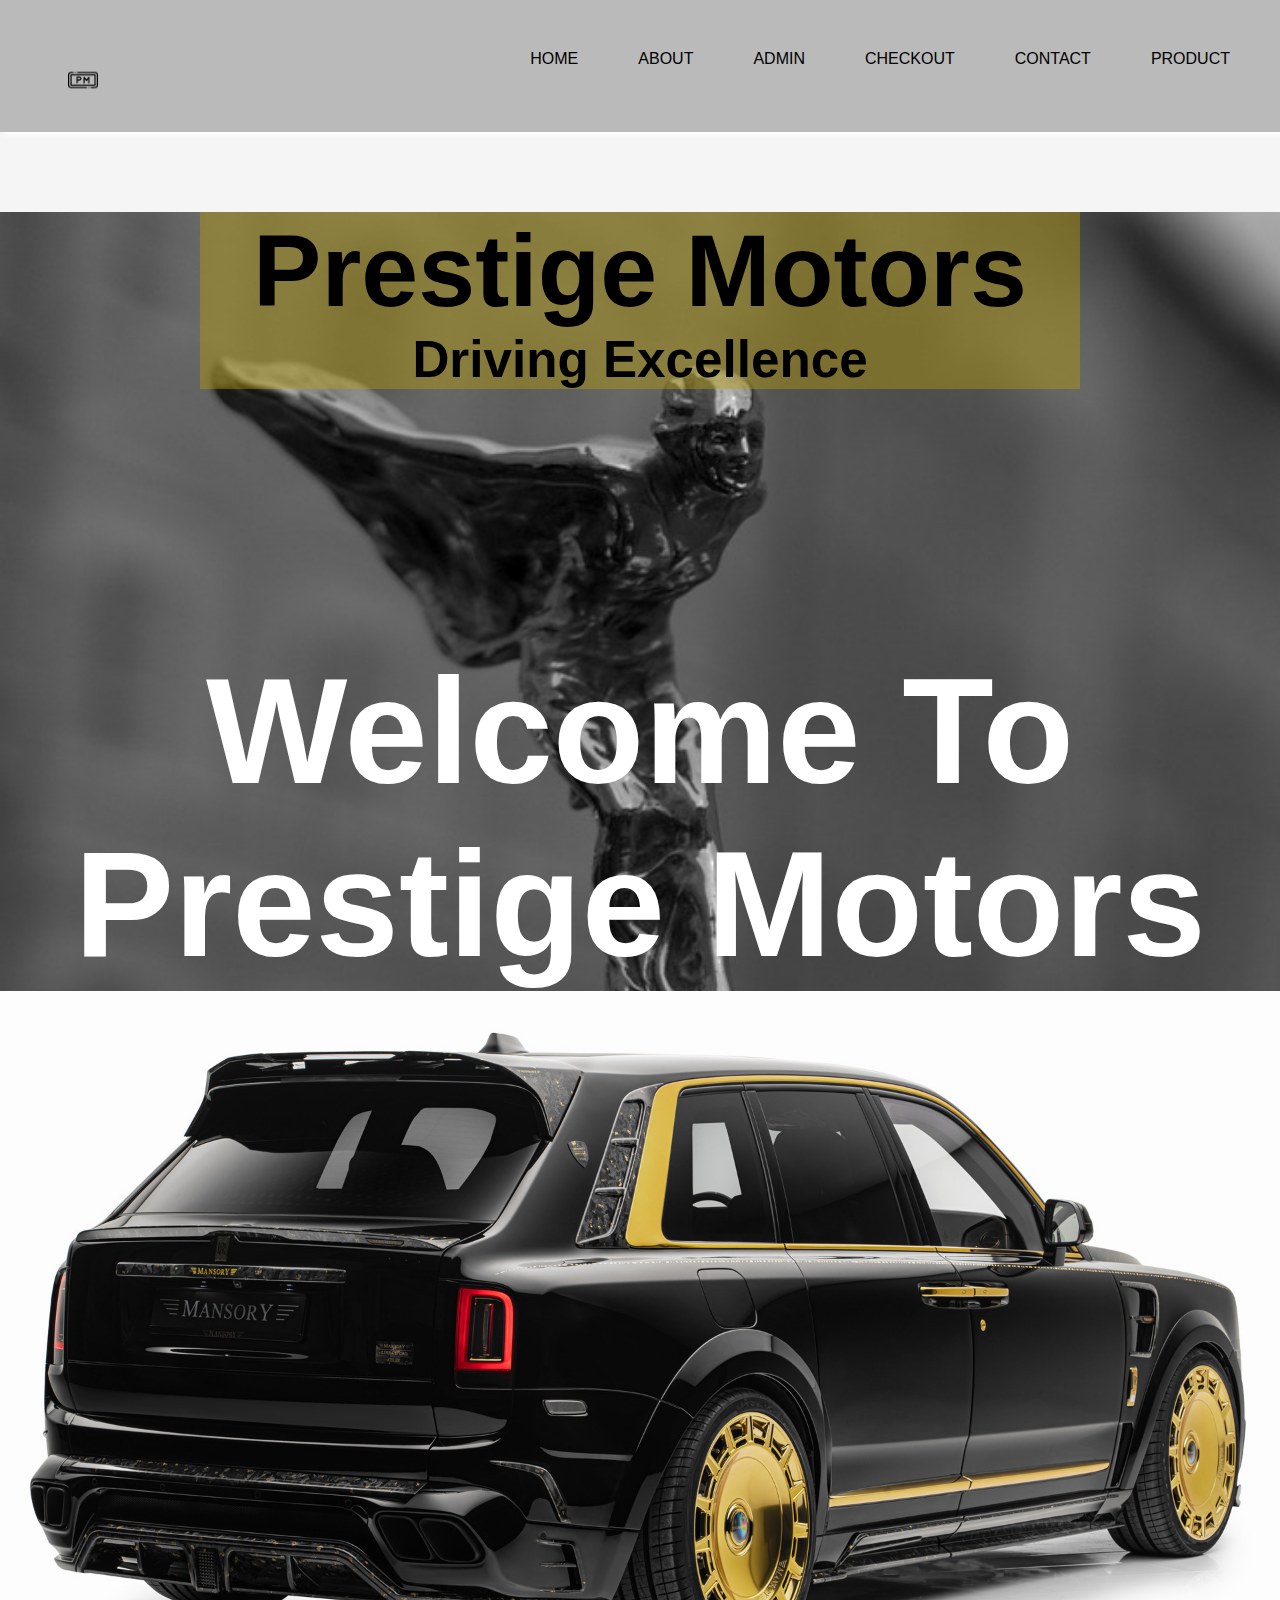
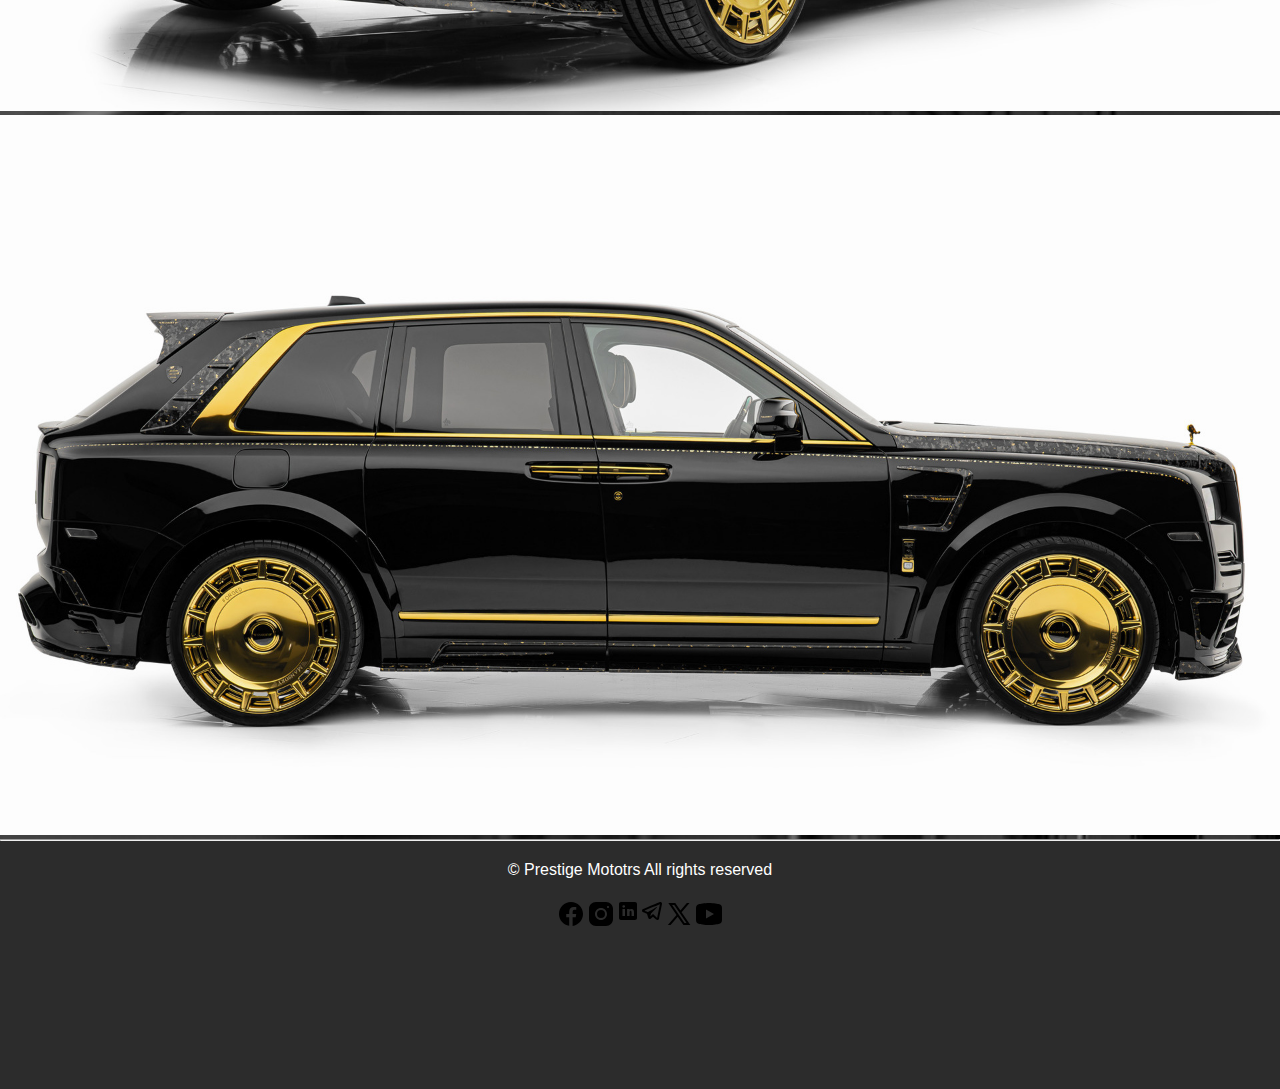
<file: index.html>
<!DOCTYPE html>
<html lang="en">
<head>
    <meta charset="UTF-8">
    <meta name="viewport" content="width=device-width, initial-scale=1.0">
    <link rel="stylesheet" href="./css/styles.css">
    <title>Drift Dream Cars</title>
</head>
<body>
    <div class="container-main">
        <div>
            <nav>
                <ul class="phoneNav">
                    <li class="hideNav"><a href="#"><svg xmlns="http://www.w3.org/2000/svg" height="24px" viewBox="0 -960 960 960" width="24px" fill="#5f6368"><path d="m256-200-56-56 224-224-224-224 56-56 224 224 224-224 56 56-224 224 224 224-56 56-224-224-224 224Z"/></svg></a></li>
                    <li class="logo"><img src="./icons/pm.png"></li>
                    <li><a href="/index.html" class="active">Home</a></li>
                    <li><a href="./html/about.html">About</a></li>
                    <li><a href="./html/admin.html">Admin</a></li>
                    <li><a href="./html/checkout.html">Checkout</a></li>
                    <li><a href="./html/contact.html">Contact</a></li>
                    <li><a href="./html/product.html">Product</a></li>
                </ul>
                <ul>
                    <li class="logo"><img src="./icons/pm.png"></li>
                    
                    <li class="desktopNav"><a href="/index.html">Home</a></li>
                    <li class="desktopNav"><a href="/html/about.html">About</a></li>
                    <li class="desktopNav"><a href="/html/admin.html">Admin</a></li>
                    <li class="desktopNav"><a href="/html/checkout.html">Checkout</a></li>
                    <li class="desktopNav"><a href="/html/contact.html">Contact</a></li>
                    <li class="desktopNav"><a href="/html/product.html">Product</a></li>
                    <li class="contactIcon"><a href="/html/contact.html"><svg xmlns="http://www.w3.org/2000/svg" height="24px" viewBox="0 -960 960 960" width="24px" fill="#000000"><path d="M480-400q33 0 56.5-23.5T560-480q0-33-23.5-56.5T480-560q-33 0-56.5 23.5T400-480q0 33 23.5 56.5T480-400ZM320-240h320v-23q0-24-13-44t-36-30q-26-11-53.5-17t-57.5-6q-30 0-57.5 6T369-337q-23 10-36 30t-13 44v23ZM720-80H240q-33 0-56.5-23.5T160-160v-640q0-33 23.5-56.5T240-880h320l240 240v480q0 33-23.5 56.5T720-80Zm0-80v-446L526-800H240v640h480Zm-480 0v-640 640Z"/></svg></a></li>
                <div class="cartContain">
                        <li class="shopIcon"><a href="/html/checkout.html"><svg xmlns="http://www.w3.org/2000/svg" height="24px" viewBox="0 -960 960 960" width="24px" fill="#000000"><path d="M280-80q-33 0-56.5-23.5T200-160q0-33 23.5-56.5T280-240q33 0 56.5 23.5T360-160q0 33-23.5 56.5T280-80Zm400 0q-33 0-56.5-23.5T600-160q0-33 23.5-56.5T680-240q33 0 56.5 23.5T760-160q0 33-23.5 56.5T680-80ZM246-720l96 200h280l110-200H246Zm-38-80h590q23 0 35 20.5t1 41.5L692-482q-11 20-29.5 31T622-440H324l-44 80h480v80H280q-45 0-68-39.5t-2-78.5l54-98-144-304H40v-80h130l38 80Zm134 280h280-280Z"/></svg></a></li>
                        <div class="productCart"></div>
                </div>

                    <li class="showNav"><a href="#"><svg xmlns="http://www.w3.org/2000/svg" height="24px" viewBox="0 -960 960 960" width="24px" fill="#000000"><path d="M120-240v-80h720v80H120Zm0-200v-80h720v80H120Zm0-200v-80h720v80H120Z"/></svg></a></li>
                </ul>
            </nav>
        </div>
        
        
            
            <div class="homeCover1">
                <div class="heading">
                        <h1>Prestige Motors</h1>
                        <h4>Driving Excellence</h4>
                </div>
                <div class="home-info">
                    <h3>Welcome To Prestige Motors</h3>
                </div>
                <img class="background2" src="./HostedImages/carpixel.net-2024-mansory-linea-doro-122227-hd.jpg" alt="">
                    <img class="background1" src="./HostedImages/carpixel.net-2024-mansory-linea-doro-122228-hd.jpg" alt="" srcset="">
                <div>
                    <img class="background3" src="./HostedImages/carpixel.net-2024-mansory-linea-doro-122229-hd.jpg" alt="">
                </div>
            
            </div>
        
        
            
            <footer>
                <hr>
                
                <div class="copyrights">
                    <p>&#169; Prestige Mototrs All rights reserved</p>
                </div>
                <div class="icon-container">
                    <a href="#"><svg xmlns="http://www.w3.org/2000/svg"  viewBox="0 0 30 30" width="30px" height="30px">    <path d="M15,3C8.373,3,3,8.373,3,15c0,6.016,4.432,10.984,10.206,11.852V18.18h-2.969v-3.154h2.969v-2.099c0-3.475,1.693-5,4.581-5 c1.383,0,2.115,0.103,2.461,0.149v2.753h-1.97c-1.226,0-1.654,1.163-1.654,2.473v1.724h3.593L19.73,18.18h-3.106v8.697 C22.481,26.083,27,21.075,27,15C27,8.373,21.627,3,15,3z"/></svg></a>
                    <a href="#"><svg xmlns="http://www.w3.org/2000/svg"  viewBox="0 0 30 30" width="30px" height="30px">    <path d="M 9.9980469 3 C 6.1390469 3 3 6.1419531 3 10.001953 L 3 20.001953 C 3 23.860953 6.1419531 27 10.001953 27 L 20.001953 27 C 23.860953 27 27 23.858047 27 19.998047 L 27 9.9980469 C 27 6.1390469 23.858047 3 19.998047 3 L 9.9980469 3 z M 22 7 C 22.552 7 23 7.448 23 8 C 23 8.552 22.552 9 22 9 C 21.448 9 21 8.552 21 8 C 21 7.448 21.448 7 22 7 z M 15 9 C 18.309 9 21 11.691 21 15 C 21 18.309 18.309 21 15 21 C 11.691 21 9 18.309 9 15 C 9 11.691 11.691 9 15 9 z M 15 11 A 4 4 0 0 0 11 15 A 4 4 0 0 0 15 19 A 4 4 0 0 0 19 15 A 4 4 0 0 0 15 11 z"/></svg></a>
                    <a href="#"><svg xmlns="http://www.w3.org/2000/svg"  viewBox="0 0 24 24" width="24px" height="24px">    <path d="M19,3H5C3.895,3,3,3.895,3,5v14c0,1.105,0.895,2,2,2h14c1.105,0,2-0.895,2-2V5C21,3.895,20.105,3,19,3z M9,17H6.477v-7H9 V17z M7.694,8.717c-0.771,0-1.286-0.514-1.286-1.2s0.514-1.2,1.371-1.2c0.771,0,1.286,0.514,1.286,1.2S8.551,8.717,7.694,8.717z M18,17h-2.442v-3.826c0-1.058-0.651-1.302-0.895-1.302s-1.058,0.163-1.058,1.302c0,0.163,0,3.826,0,3.826h-2.523v-7h2.523v0.977 C13.93,10.407,14.581,10,15.802,10C17.023,10,18,10.977,18,13.174V17z"/></svg></a>
                    <a href="#"><svg xmlns="http://www.w3.org/2000/svg"  viewBox="0 0 24 24" width="24px" height="24px"><path d="M 20.302734 2.984375 C 20.013769 2.996945 19.748583 3.080055 19.515625 3.171875 C 19.300407 3.256634 18.52754 3.5814726 17.296875 4.0976562 C 16.06621 4.61384 14.435476 5.2982348 12.697266 6.0292969 C 9.2208449 7.4914211 5.314238 9.1361259 3.3125 9.9785156 C 3.243759 10.007156 2.9645852 10.092621 2.65625 10.328125 C 2.3471996 10.564176 2.0039062 11.076462 2.0039062 11.636719 C 2.0039062 12.088671 2.2295201 12.548966 2.5019531 12.8125 C 2.7743861 13.076034 3.0504903 13.199244 3.28125 13.291016 L 3.28125 13.289062 C 4.0612776 13.599827 6.3906939 14.531938 6.9453125 14.753906 C 7.1420423 15.343433 7.9865895 17.867278 8.1875 18.501953 L 8.1855469 18.501953 C 8.3275588 18.951162 8.4659791 19.243913 8.6582031 19.488281 C 8.7543151 19.610465 8.8690398 19.721184 9.0097656 19.808594 C 9.0637596 19.842134 9.1235454 19.868148 9.1835938 19.892578 C 9.191962 19.896131 9.2005867 19.897012 9.2089844 19.900391 L 9.1855469 19.894531 C 9.2029579 19.901531 9.2185841 19.911859 9.2363281 19.917969 C 9.2652427 19.927926 9.2852873 19.927599 9.3242188 19.935547 C 9.4612233 19.977694 9.5979794 20.005859 9.7246094 20.005859 C 10.26822 20.005859 10.601562 19.710937 10.601562 19.710938 L 10.623047 19.695312 L 12.970703 17.708984 L 15.845703 20.369141 C 15.898217 20.443289 16.309604 21 17.261719 21 C 17.829844 21 18.279025 20.718791 18.566406 20.423828 C 18.853787 20.128866 19.032804 19.82706 19.113281 19.417969 L 19.115234 19.416016 C 19.179414 19.085834 21.931641 5.265625 21.931641 5.265625 L 21.925781 5.2890625 C 22.011441 4.9067171 22.036735 4.5369631 21.935547 4.1601562 C 21.834358 3.7833495 21.561271 3.4156252 21.232422 3.2226562 C 20.903572 3.0296874 20.591699 2.9718046 20.302734 2.984375 z M 19.908203 5.1738281 C 19.799442 5.7198576 17.33401 18.105877 17.181641 18.882812 L 13.029297 15.041016 L 10.222656 17.414062 L 11 14.375 C 11 14.375 16.362547 8.9468594 16.685547 8.6308594 C 16.945547 8.3778594 17 8.2891719 17 8.2011719 C 17 8.0841719 16.939781 8 16.800781 8 C 16.675781 8 16.506016 8.1197812 16.416016 8.1757812 C 15.272368 8.8887854 10.401283 11.664685 8.0058594 13.027344 C 7.8617016 12.96954 5.6973962 12.100458 4.53125 11.634766 C 6.6055146 10.76177 10.161156 9.2658083 13.472656 7.8730469 C 15.210571 7.142109 16.840822 6.4570977 18.070312 5.9414062 C 19.108158 5.5060977 19.649538 5.2807035 19.908203 5.1738281 z M 17.152344 19.025391 C 17.152344 19.025391 17.154297 19.025391 17.154297 19.025391 C 17.154252 19.025621 17.152444 19.03095 17.152344 19.03125 C 17.153615 19.024789 17.15139 19.03045 17.152344 19.025391 z"/></svg></a>
                    <a href="#"><svg xmlns="http://www.w3.org/2000/svg"  viewBox="0 0 30 30" width="30px" height="30px"><path d="M26.37,26l-8.795-12.822l0.015,0.012L25.52,4h-2.65l-6.46,7.48L11.28,4H4.33l8.211,11.971L12.54,15.97L3.88,26h2.65 l7.182-8.322L19.42,26H26.37z M10.23,6l12.34,18h-2.1L8.12,6H10.23z"/></svg></a>
                    <a href="#"><svg xmlns="http://www.w3.org/2000/svg"  viewBox="0 0 30 30" width="30px" height="30px">    <path d="M 15 4 C 10.814 4 5.3808594 5.0488281 5.3808594 5.0488281 L 5.3671875 5.0644531 C 3.4606632 5.3693645 2 7.0076245 2 9 L 2 15 L 2 15.001953 L 2 21 L 2 21.001953 A 4 4 0 0 0 5.3769531 24.945312 L 5.3808594 24.951172 C 5.3808594 24.951172 10.814 26.001953 15 26.001953 C 19.186 26.001953 24.619141 24.951172 24.619141 24.951172 L 24.621094 24.949219 A 4 4 0 0 0 28 21.001953 L 28 21 L 28 15.001953 L 28 15 L 28 9 A 4 4 0 0 0 24.623047 5.0546875 L 24.619141 5.0488281 C 24.619141 5.0488281 19.186 4 15 4 z M 12 10.398438 L 20 15 L 12 19.601562 L 12 10.398438 z"/></svg></a>
                </div>
            </footer>
    </div>   

<script src="./script/code.js"></script>
<script src="/script/checkout.js"></script>
</body>
</html>
</file>
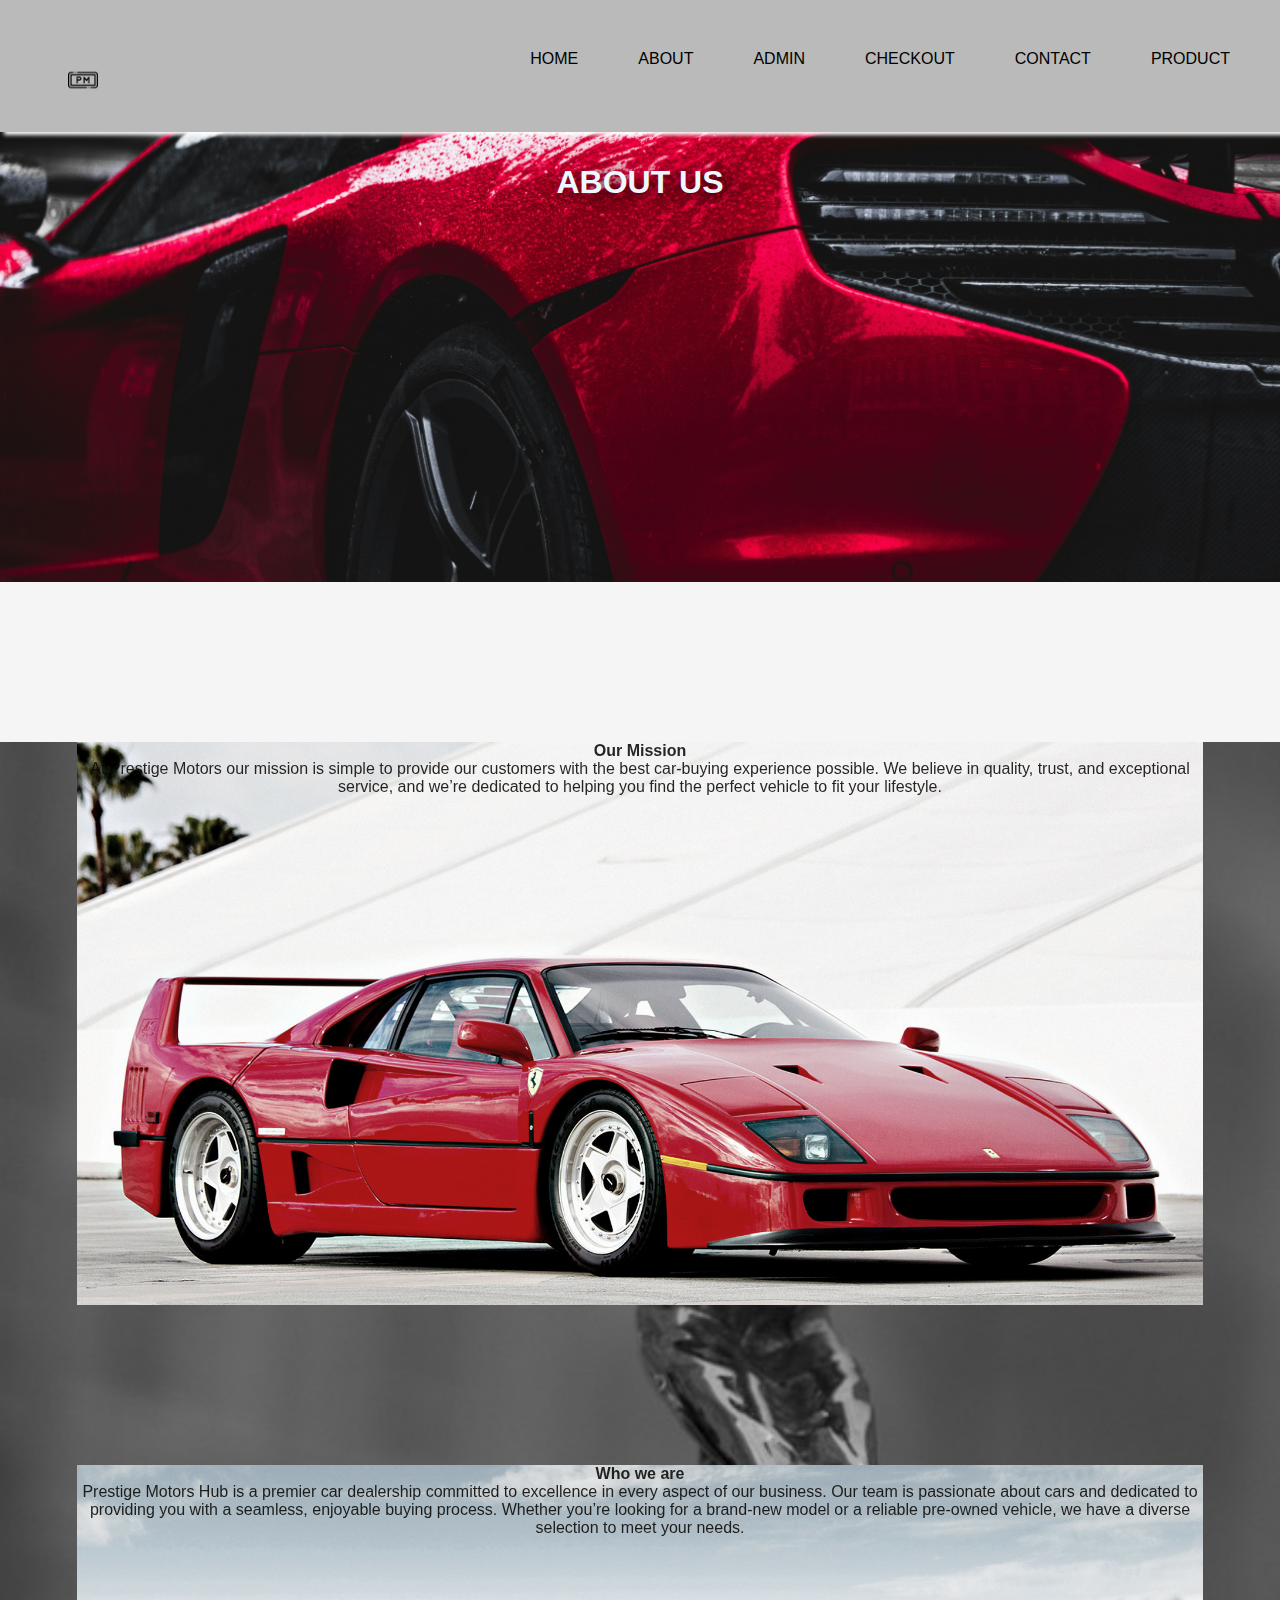
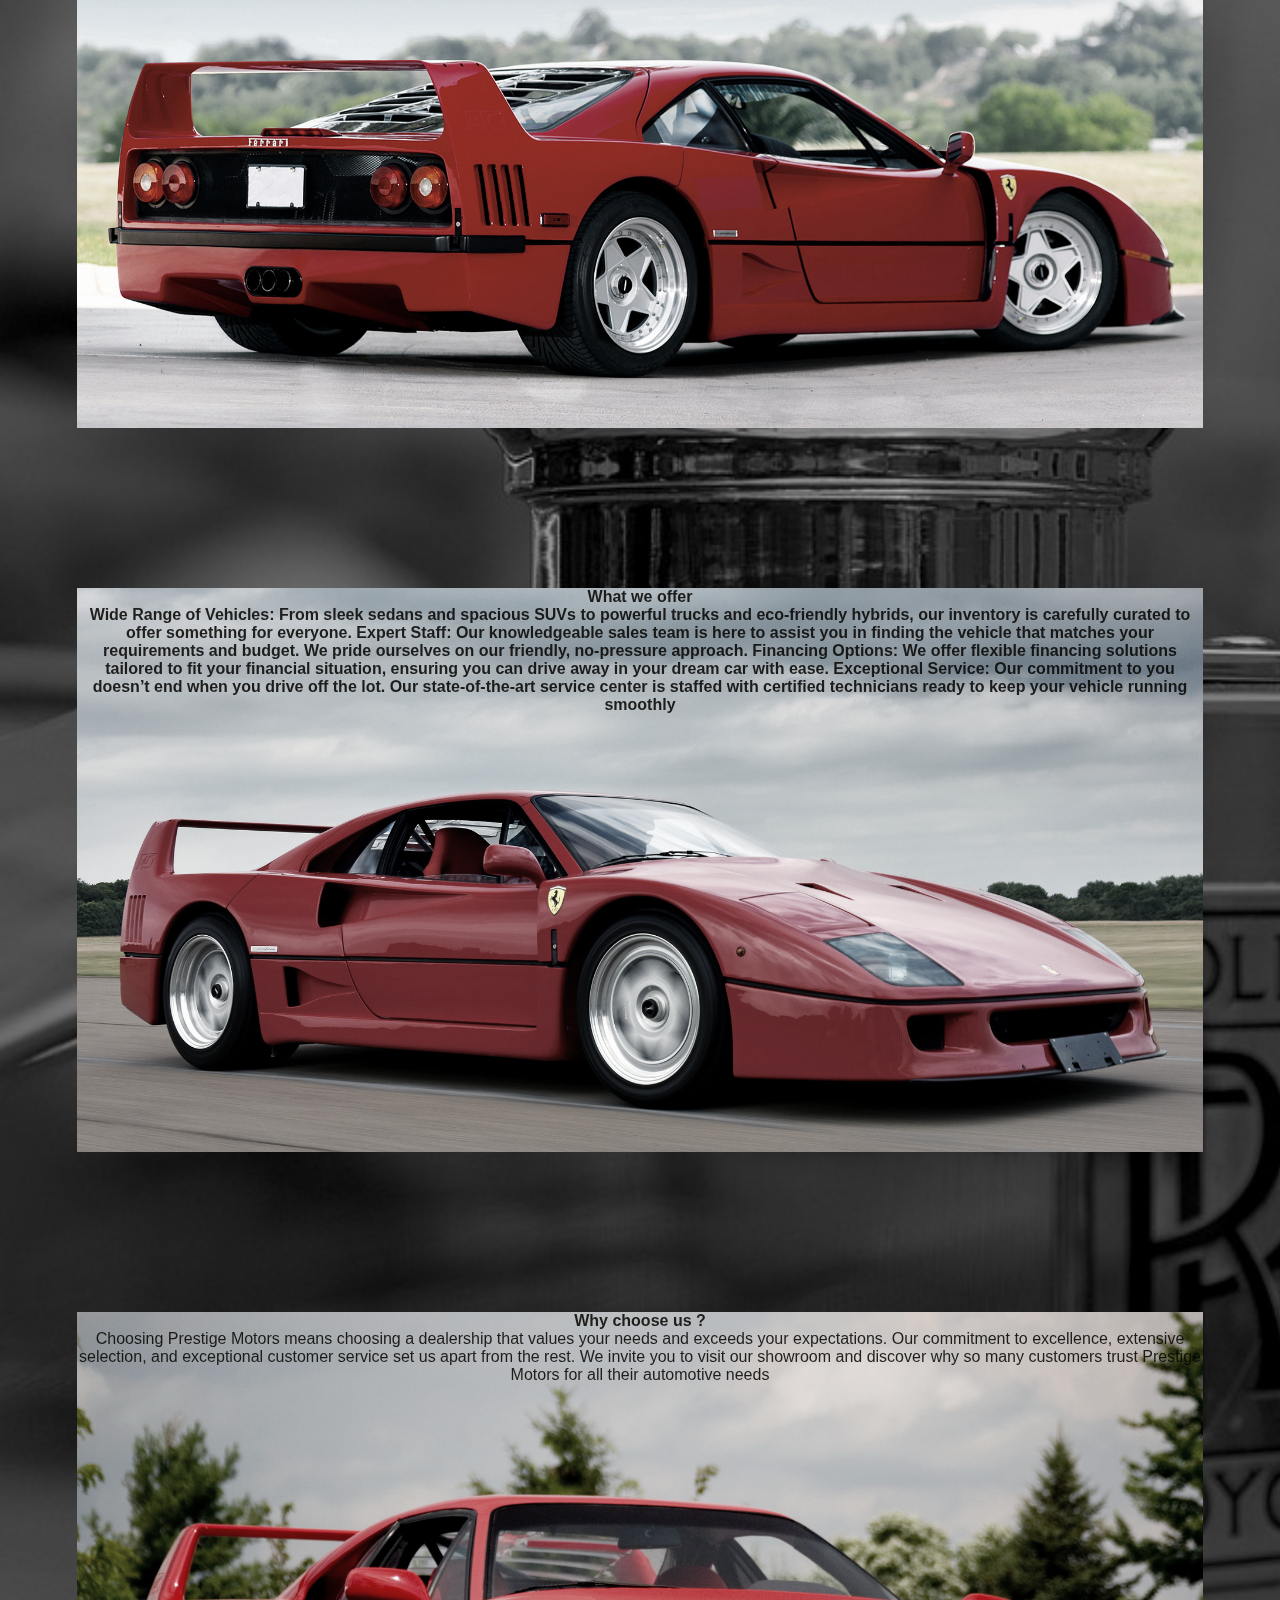
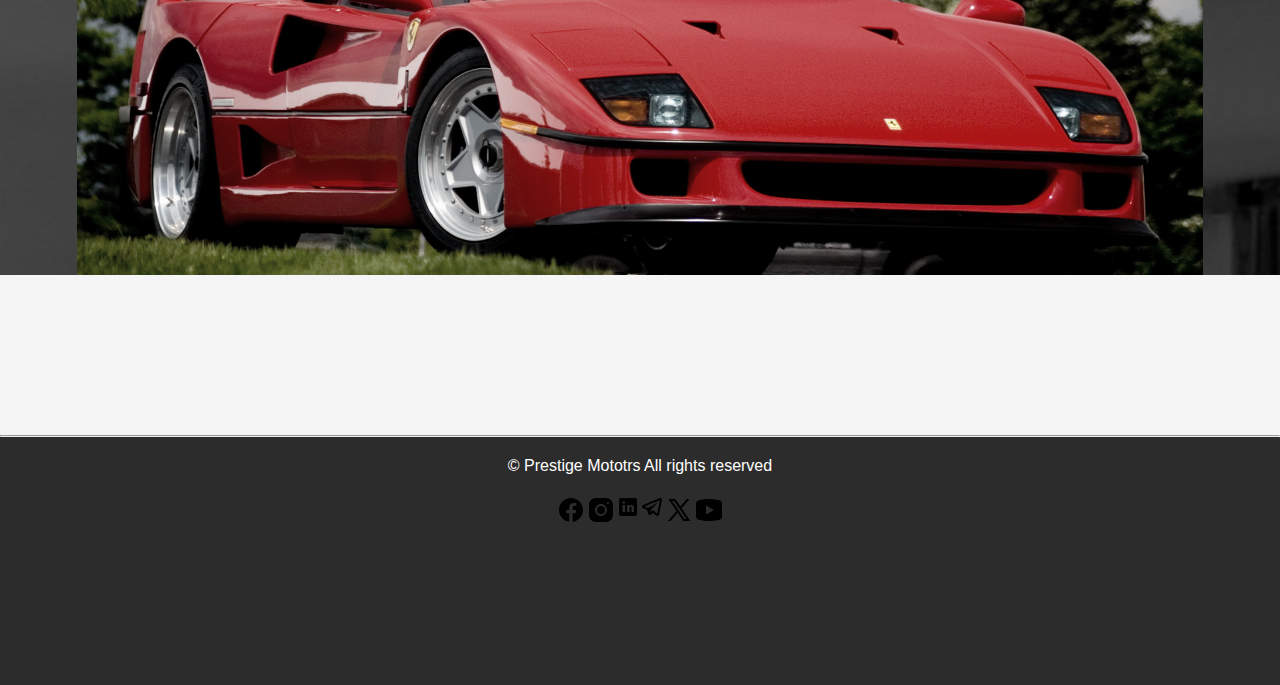
<file: html/about.html>
<!DOCTYPE html>
<html lang="en">
<head>
    <meta charset="UTF-8">
    <meta name="viewport" content="width=device-width, initial-scale=1.0">
    <link rel="stylesheet" href="/css/styles.css">
    <title>About</title>
</head>
<body>
<div class="container-main">
    <div>
        <nav>
            <ul class="phoneNav">
                <li class="hideNav"><a href="#"><svg xmlns="http://www.w3.org/2000/svg" height="24px" viewBox="0 -960 960 960" width="24px" fill="#5f6368"><path d="m256-200-56-56 224-224-224-224 56-56 224 224 224-224 56 56-224 224 224 224-56 56-224-224-224 224Z"/></svg></a></li>
                <li class="logo"><img src="/icons/pm.png"></li>
                <li><a href="/index.html">index</a></li>
                <li><a href="/html/about.html">About</a></li>
                <li><a href="/html/admin.html">Admin</a></li>
                <li><a href="/html/checkout.html">Checkout</a></li>
                <li><a href="/html/contact.html">Contact</a></li>
                <li><a href="/html/product.html">Product</a></li>
            </ul>
            <ul>
                <li class="logo"><img src="/icons/pm.png"></li>
                <li class="desktopNav"><a href="/index.html">Home</a></li>
                <li class="desktopNav"><a href="/html/about.html">About</a></li>
                <li class="desktopNav"><a href="/html/admin.html">Admin</a></li>
                <li class="desktopNav"><a href="/html/checkout.html">Checkout</a></li>
                <li class="desktopNav"><a href="/html/contact.html">Contact</a></li>
                <li class="desktopNav"><a href="/html/product.html">Product</a></li>
                <li class="contactIcon"><a href="/html/contact.html"><svg xmlns="http://www.w3.org/2000/svg" height="24px" viewBox="0 -960 960 960" width="24px" fill="#000000"><path d="M480-400q33 0 56.5-23.5T560-480q0-33-23.5-56.5T480-560q-33 0-56.5 23.5T400-480q0 33 23.5 56.5T480-400ZM320-240h320v-23q0-24-13-44t-36-30q-26-11-53.5-17t-57.5-6q-30 0-57.5 6T369-337q-23 10-36 30t-13 44v23ZM720-80H240q-33 0-56.5-23.5T160-160v-640q0-33 23.5-56.5T240-880h320l240 240v480q0 33-23.5 56.5T720-80Zm0-80v-446L526-800H240v640h480Zm-480 0v-640 640Z"/></svg></a></li>
                <li class="shopIcon"><a href="/html/checkout.html"><svg xmlns="http://www.w3.org/2000/svg" height="24px" viewBox="0 -960 960 960" width="24px" fill="#000000"><path d="M280-80q-33 0-56.5-23.5T200-160q0-33 23.5-56.5T280-240q33 0 56.5 23.5T360-160q0 33-23.5 56.5T280-80Zm400 0q-33 0-56.5-23.5T600-160q0-33 23.5-56.5T680-240q33 0 56.5 23.5T760-160q0 33-23.5 56.5T680-80ZM246-720l96 200h280l110-200H246Zm-38-80h590q23 0 35 20.5t1 41.5L692-482q-11 20-29.5 31T622-440H324l-44 80h480v80H280q-45 0-68-39.5t-2-78.5l54-98-144-304H40v-80h130l38 80Zm134 280h280-280Z"/></svg></a></li>
                <li class="showNav"><a href="#"><svg xmlns="http://www.w3.org/2000/svg" height="24px" viewBox="0 -960 960 960" width="24px" fill="#000000"><path d="M120-240v-80h720v80H120Zm0-200v-80h720v80H120Zm0-200v-80h720v80H120Z"/></svg></a></li>
            </ul>
        </nav>
    </div>
    <div class="banner">
        <h1 class="about">About Us</h1>
    </div>
    
    <div class="homeCover1">
        <div class="about-info">
            <div class="mission">
                    <h4>Our Mission</h4>
                    <p>At Prestige Motors our mission is simple to provide our customers with the best car-buying experience possible. We believe in quality, trust, and exceptional service, and we’re dedicated to helping you find the perfect vehicle to fit your lifestyle.</p>
                </div>
                <div>

                    <img class="ferrari1" src="/HostedImages/ferrari2.jpg" alt=""> 
                </div>
                

                <div class="whoWeare">
                    <h4>Who we are</h4>
                    <p>Prestige Motors Hub is a premier car dealership committed to excellence in every aspect of our business. Our team is passionate about cars and dedicated to providing you with a seamless, enjoyable buying process. Whether you’re looking for a brand-new model or a reliable pre-owned vehicle, we have a diverse selection to meet your needs.</p>
                    </div>
                    <div>
                            <img class="ferrari2" src="/HostedImages/ferrari1.jpg" alt="" srcset="">
                    </div>
                    <div class="offer">
                        <h4>What we offer</h4>
                        <p>Wide Range of Vehicles: From sleek sedans and spacious SUVs to powerful trucks and eco-friendly hybrids, our inventory is carefully curated to offer something for everyone.
                            Expert Staff: Our knowledgeable sales team is here to assist you in finding the vehicle that matches your requirements and budget. We pride ourselves on our friendly, no-pressure approach.
                        	Financing Options: We offer flexible financing solutions tailored to fit your financial situation, ensuring you can drive away in your dream car with ease.
                        	Exceptional Service: Our commitment to you doesn’t end when you drive off the lot. Our state-of-the-art service center is staffed with certified technicians ready to keep your vehicle running smoothly</p>
                    </div>
                    <div>
                            <img class="ferrari3" src="/HostedImages/ferrari3.jpg" alt="">
                    </div>
                    <div class="choose">
                        <h4>Why choose us ?</h4>
                        <p>Choosing Prestige Motors means choosing a dealership that values your needs and exceeds your expectations. Our commitment to excellence, extensive selection, and exceptional customer service set us apart from the rest. We invite you to visit our showroom and discover why so many customers trust Prestige Motors for all their automotive needs</p>
                    </div>
                    <div>
                            <img class="ferrari4" src="/HostedImages/ferrari4.jpg" alt="">
                    </div>
        </div>
    </div>

</div>






<footer>
    <hr>
    
    <div class="copyrights">
        <p>&#169; Prestige Mototrs All rights reserved</p>
    </div>
    <div class="icon-container">
        <a href="#"><svg xmlns="http://www.w3.org/2000/svg"  viewBox="0 0 30 30" width="30px" height="30px">    <path d="M15,3C8.373,3,3,8.373,3,15c0,6.016,4.432,10.984,10.206,11.852V18.18h-2.969v-3.154h2.969v-2.099c0-3.475,1.693-5,4.581-5 c1.383,0,2.115,0.103,2.461,0.149v2.753h-1.97c-1.226,0-1.654,1.163-1.654,2.473v1.724h3.593L19.73,18.18h-3.106v8.697 C22.481,26.083,27,21.075,27,15C27,8.373,21.627,3,15,3z"/></svg></a>
        <a href="#"><svg xmlns="http://www.w3.org/2000/svg"  viewBox="0 0 30 30" width="30px" height="30px">    <path d="M 9.9980469 3 C 6.1390469 3 3 6.1419531 3 10.001953 L 3 20.001953 C 3 23.860953 6.1419531 27 10.001953 27 L 20.001953 27 C 23.860953 27 27 23.858047 27 19.998047 L 27 9.9980469 C 27 6.1390469 23.858047 3 19.998047 3 L 9.9980469 3 z M 22 7 C 22.552 7 23 7.448 23 8 C 23 8.552 22.552 9 22 9 C 21.448 9 21 8.552 21 8 C 21 7.448 21.448 7 22 7 z M 15 9 C 18.309 9 21 11.691 21 15 C 21 18.309 18.309 21 15 21 C 11.691 21 9 18.309 9 15 C 9 11.691 11.691 9 15 9 z M 15 11 A 4 4 0 0 0 11 15 A 4 4 0 0 0 15 19 A 4 4 0 0 0 19 15 A 4 4 0 0 0 15 11 z"/></svg></a>
        <a href="#"><svg xmlns="http://www.w3.org/2000/svg"  viewBox="0 0 24 24" width="24px" height="24px">    <path d="M19,3H5C3.895,3,3,3.895,3,5v14c0,1.105,0.895,2,2,2h14c1.105,0,2-0.895,2-2V5C21,3.895,20.105,3,19,3z M9,17H6.477v-7H9 V17z M7.694,8.717c-0.771,0-1.286-0.514-1.286-1.2s0.514-1.2,1.371-1.2c0.771,0,1.286,0.514,1.286,1.2S8.551,8.717,7.694,8.717z M18,17h-2.442v-3.826c0-1.058-0.651-1.302-0.895-1.302s-1.058,0.163-1.058,1.302c0,0.163,0,3.826,0,3.826h-2.523v-7h2.523v0.977 C13.93,10.407,14.581,10,15.802,10C17.023,10,18,10.977,18,13.174V17z"/></svg></a>
        <a href="#"><svg xmlns="http://www.w3.org/2000/svg"  viewBox="0 0 24 24" width="24px" height="24px"><path d="M 20.302734 2.984375 C 20.013769 2.996945 19.748583 3.080055 19.515625 3.171875 C 19.300407 3.256634 18.52754 3.5814726 17.296875 4.0976562 C 16.06621 4.61384 14.435476 5.2982348 12.697266 6.0292969 C 9.2208449 7.4914211 5.314238 9.1361259 3.3125 9.9785156 C 3.243759 10.007156 2.9645852 10.092621 2.65625 10.328125 C 2.3471996 10.564176 2.0039062 11.076462 2.0039062 11.636719 C 2.0039062 12.088671 2.2295201 12.548966 2.5019531 12.8125 C 2.7743861 13.076034 3.0504903 13.199244 3.28125 13.291016 L 3.28125 13.289062 C 4.0612776 13.599827 6.3906939 14.531938 6.9453125 14.753906 C 7.1420423 15.343433 7.9865895 17.867278 8.1875 18.501953 L 8.1855469 18.501953 C 8.3275588 18.951162 8.4659791 19.243913 8.6582031 19.488281 C 8.7543151 19.610465 8.8690398 19.721184 9.0097656 19.808594 C 9.0637596 19.842134 9.1235454 19.868148 9.1835938 19.892578 C 9.191962 19.896131 9.2005867 19.897012 9.2089844 19.900391 L 9.1855469 19.894531 C 9.2029579 19.901531 9.2185841 19.911859 9.2363281 19.917969 C 9.2652427 19.927926 9.2852873 19.927599 9.3242188 19.935547 C 9.4612233 19.977694 9.5979794 20.005859 9.7246094 20.005859 C 10.26822 20.005859 10.601562 19.710937 10.601562 19.710938 L 10.623047 19.695312 L 12.970703 17.708984 L 15.845703 20.369141 C 15.898217 20.443289 16.309604 21 17.261719 21 C 17.829844 21 18.279025 20.718791 18.566406 20.423828 C 18.853787 20.128866 19.032804 19.82706 19.113281 19.417969 L 19.115234 19.416016 C 19.179414 19.085834 21.931641 5.265625 21.931641 5.265625 L 21.925781 5.2890625 C 22.011441 4.9067171 22.036735 4.5369631 21.935547 4.1601562 C 21.834358 3.7833495 21.561271 3.4156252 21.232422 3.2226562 C 20.903572 3.0296874 20.591699 2.9718046 20.302734 2.984375 z M 19.908203 5.1738281 C 19.799442 5.7198576 17.33401 18.105877 17.181641 18.882812 L 13.029297 15.041016 L 10.222656 17.414062 L 11 14.375 C 11 14.375 16.362547 8.9468594 16.685547 8.6308594 C 16.945547 8.3778594 17 8.2891719 17 8.2011719 C 17 8.0841719 16.939781 8 16.800781 8 C 16.675781 8 16.506016 8.1197812 16.416016 8.1757812 C 15.272368 8.8887854 10.401283 11.664685 8.0058594 13.027344 C 7.8617016 12.96954 5.6973962 12.100458 4.53125 11.634766 C 6.6055146 10.76177 10.161156 9.2658083 13.472656 7.8730469 C 15.210571 7.142109 16.840822 6.4570977 18.070312 5.9414062 C 19.108158 5.5060977 19.649538 5.2807035 19.908203 5.1738281 z M 17.152344 19.025391 C 17.152344 19.025391 17.154297 19.025391 17.154297 19.025391 C 17.154252 19.025621 17.152444 19.03095 17.152344 19.03125 C 17.153615 19.024789 17.15139 19.03045 17.152344 19.025391 z"/></svg></a>
        <a href="#"><svg xmlns="http://www.w3.org/2000/svg"  viewBox="0 0 30 30" width="30px" height="30px"><path d="M26.37,26l-8.795-12.822l0.015,0.012L25.52,4h-2.65l-6.46,7.48L11.28,4H4.33l8.211,11.971L12.54,15.97L3.88,26h2.65 l7.182-8.322L19.42,26H26.37z M10.23,6l12.34,18h-2.1L8.12,6H10.23z"/></svg></a>
        <a href="#"><svg xmlns="http://www.w3.org/2000/svg"  viewBox="0 0 30 30" width="30px" height="30px">    <path d="M 15 4 C 10.814 4 5.3808594 5.0488281 5.3808594 5.0488281 L 5.3671875 5.0644531 C 3.4606632 5.3693645 2 7.0076245 2 9 L 2 15 L 2 15.001953 L 2 21 L 2 21.001953 A 4 4 0 0 0 5.3769531 24.945312 L 5.3808594 24.951172 C 5.3808594 24.951172 10.814 26.001953 15 26.001953 C 19.186 26.001953 24.619141 24.951172 24.619141 24.951172 L 24.621094 24.949219 A 4 4 0 0 0 28 21.001953 L 28 21 L 28 15.001953 L 28 15 L 28 9 A 4 4 0 0 0 24.623047 5.0546875 L 24.619141 5.0488281 C 24.619141 5.0488281 19.186 4 15 4 z M 12 10.398438 L 20 15 L 12 19.601562 L 12 10.398438 z"/></svg></a>
    </div>
</footer>
    <script src="/script/code.js"></script>
</body>
</html>
</file>
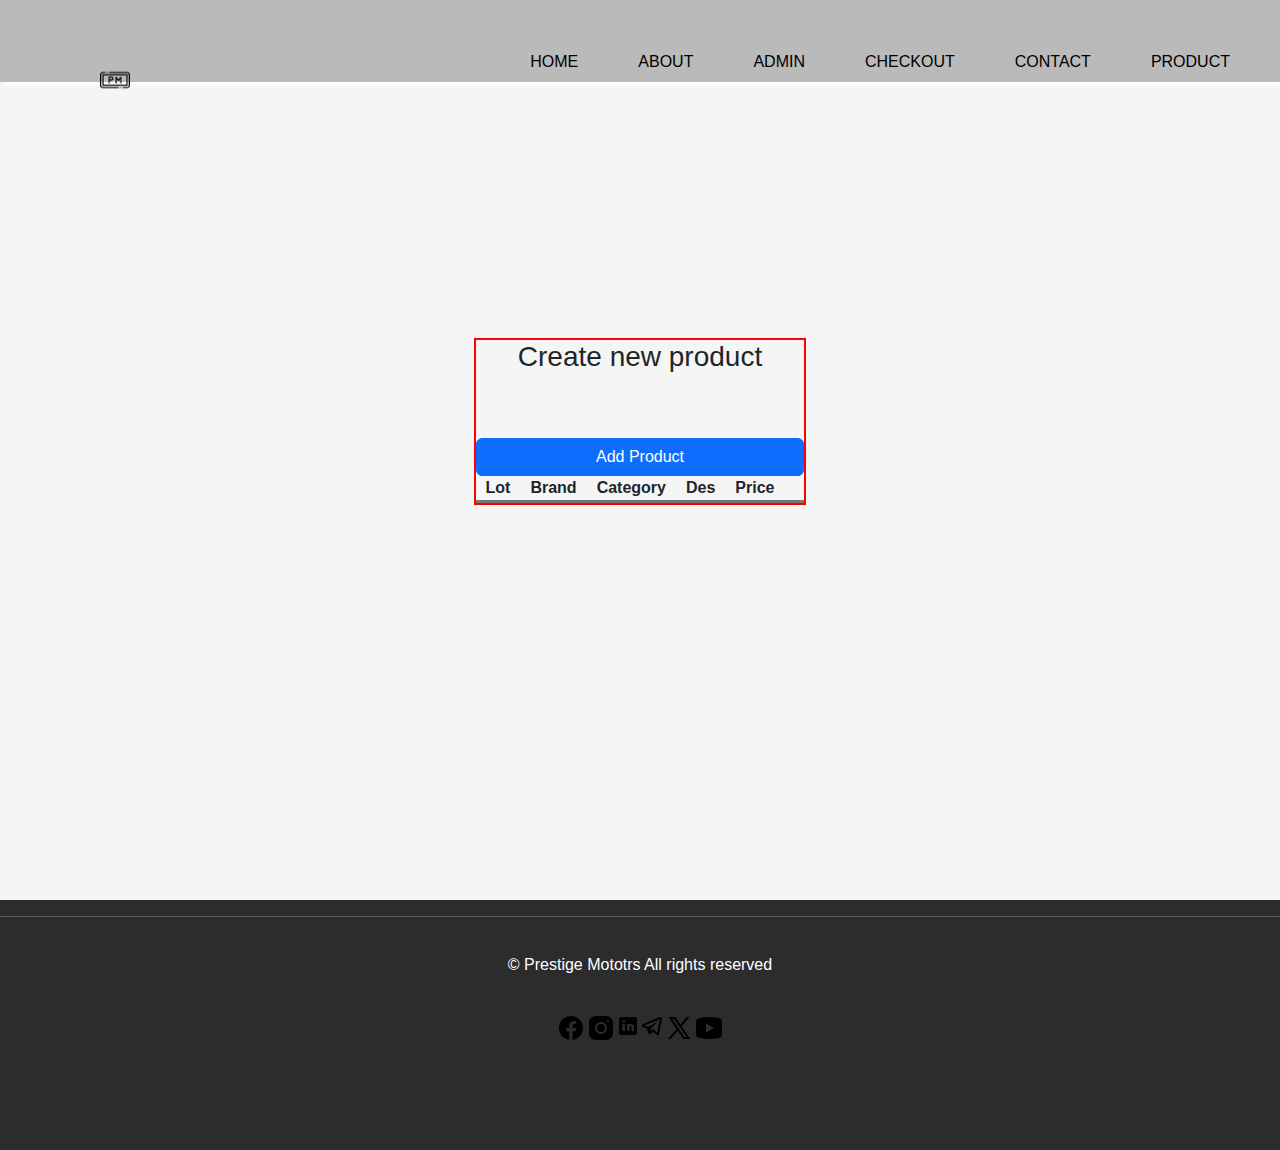
<file: html/admin.html>
<!DOCTYPE html>
<html lang="en">
<head>
    <meta charset="UTF-8">
    <meta name="viewport" content="width=device-width, initial-scale=1.0">
    <link href="https://cdn.jsdelivr.net/npm/bootstrap@5.3.3/dist/css/bootstrap.min.css" rel="stylesheet" integrity="sha384-QWTKZyjpPEjISv5WaRU9OFeRpok6YctnYmDr5pNlyT2bRjXh0JMhjY6hW+ALEwIH" crossorigin="anonymous">
    <link rel="stylesheet" href="/css/styles.css">
    <title>Document</title>
</head>
<body>
<div class="container-main">
    <div>
        <nav>
            <ul class="phoneNav">
                <li class="hideNav"><a href="#"><svg xmlns="http://www.w3.org/2000/svg" height="24px" viewBox="0 -960 960 960" width="24px" fill="#5f6368"><path d="m256-200-56-56 224-224-224-224 56-56 224 224 224-224 56 56-224 224 224 224-56 56-224-224-224 224Z"/></svg></a></li>
                <li class="logo"><img src="/icons/pm.png"></li>
                <li><a href="/index.html">Home</a></li>
                <li><a href="/html/about.html">About</a></li>
                <li><a href="/html/admin.html">Admin</a></li>
                <li><a href="/html/checkout.html">Checkout</a></li>
                <li><a href="/html/contact.html">Contact</a></li>
                <li><a href="/html/product.html">Product</a></li>
            </ul>
            <ul>
                <li class="logo"><img src="/icons/pm.png"></li>
                <li class="desktopNav"><a href="/index.html">Home</a></li>
                <li class="desktopNav"><a href="/html/about.html">About</a></li>
                <li class="desktopNav"><a href="/html/admin.html">Admin</a></li>
                <li class="desktopNav"><a href="/html/checkout.html">Checkout</a></li>
                <li class="desktopNav"><a href="/html/contact.html">Contact</a></li>
                <li class="desktopNav"><a href="/html/product.html">Product</a></li>
                <li class="contactIcon"><a href="/html/contact.html"><svg xmlns="http://www.w3.org/2000/svg" height="24px" viewBox="0 -960 960 960" width="24px" fill="#000000"><path d="M480-400q33 0 56.5-23.5T560-480q0-33-23.5-56.5T480-560q-33 0-56.5 23.5T400-480q0 33 23.5 56.5T480-400ZM320-240h320v-23q0-24-13-44t-36-30q-26-11-53.5-17t-57.5-6q-30 0-57.5 6T369-337q-23 10-36 30t-13 44v23ZM720-80H240q-33 0-56.5-23.5T160-160v-640q0-33 23.5-56.5T240-880h320l240 240v480q0 33-23.5 56.5T720-80Zm0-80v-446L526-800H240v640h480Zm-480 0v-640 640Z"/></svg></a></li>
                <li class="shopIcon"><a href="/html/checkout.html"><svg xmlns="http://www.w3.org/2000/svg" height="24px" viewBox="0 -960 960 960" width="24px" fill="#000000"><path d="M280-80q-33 0-56.5-23.5T200-160q0-33 23.5-56.5T280-240q33 0 56.5 23.5T360-160q0 33-23.5 56.5T280-80Zm400 0q-33 0-56.5-23.5T600-160q0-33 23.5-56.5T680-240q33 0 56.5 23.5T760-160q0 33-23.5 56.5T680-80ZM246-720l96 200h280l110-200H246Zm-38-80h590q23 0 35 20.5t1 41.5L692-482q-11 20-29.5 31T622-440H324l-44 80h480v80H280q-45 0-68-39.5t-2-78.5l54-98-144-304H40v-80h130l38 80Zm134 280h280-280Z"/></svg></a></li>
                <li class="showNav"><a href="#"><svg xmlns="http://www.w3.org/2000/svg" height="24px" viewBox="0 -960 960 960" width="24px" fill="#000000"><path d="M120-240v-80h720v80H120Zm0-200v-80h720v80H120Zm0-200v-80h720v80H120Z"/></svg></a></li>
            </ul>
        </nav>
    </div>


    <div class="admin-container">
        <div class="admin-title"><h3>Create new product</h3></div>
        
        <!-- Button trigger modal -->
<button type="button" class="btn btn-primary" data-bs-toggle="modal" data-bs-target="#exampleModal">
    Add Product
  </button>
  
  <!-- Modal -->
  <div class="modal fade" id="exampleModal" tabindex="-1" aria-labelledby="exampleModalLabel" aria-hidden="true">
    <div class="modal-dialog">
      <div class="modal-content">
        <div class="modal-header">
          <h1 class="modal-title fs-5" id="exampleModalLabel">Modal title</h1>
          <button type="button" class="btn-close" data-bs-dismiss="modal" aria-label="Close"></button>
        </div>
        <div class="modal-body">
            <div class="admin-input">
                <input type="number" class="lot" placeholder="enter car lot no.">
                <input type="text" class="brand" placeholder="enter car brand">
                <input type="text" class="cat" placeholder="enter cat">
                <input type="text" class="desc" placeholder="enter desc">
                <input type="number" class="price" placeholder="enter price">
                <input type="file" class="" placeholder="img">
            </div>
        </div>
        <div class="modal-footer">
          <button type="button" class="btn btn-secondary" data-bs-dismiss="modal">Close</button>
          <button type="button" class="btn btn-primary" id="save-changes">Save changes</button>
        </div>
      </div>
    </div>
  </div>
    <div class="admin-table">
        <table>
            <thead class="table-headings">
                <th class="contents car-lot">Lot</th>
              <th class="contents car-brand">Brand</th>
              <th class="contents car-cat">Category</th>
              <th class="contents car-quan">Des</th>
              <th class="contents car-price">Price</th>
              <th class="contents car-total"></th>
            </thead>
            <!-- <tbody class="admin-product">
                <tr>
                  <td class="contents">1</td>
                  <td class="contents">BMW</td>
                  <td class="contents">Sport</td>
                  <td class="contents">Des</td>
                  <td class="contents">2000</td>
                </tr>
            </tbody> -->
            
          </table>

    </div>

    </div>
</div>

<footer>
    <hr>
    
    <div class="copyrights">
        <p>&#169; Prestige Mototrs All rights reserved</p>
    </div>
    <div class="icon-container">
        <a href="#"><svg xmlns="http://www.w3.org/2000/svg"  viewBox="0 0 30 30" width="30px" height="30px">    <path d="M15,3C8.373,3,3,8.373,3,15c0,6.016,4.432,10.984,10.206,11.852V18.18h-2.969v-3.154h2.969v-2.099c0-3.475,1.693-5,4.581-5 c1.383,0,2.115,0.103,2.461,0.149v2.753h-1.97c-1.226,0-1.654,1.163-1.654,2.473v1.724h3.593L19.73,18.18h-3.106v8.697 C22.481,26.083,27,21.075,27,15C27,8.373,21.627,3,15,3z"/></svg></a>
        <a href="#"><svg xmlns="http://www.w3.org/2000/svg"  viewBox="0 0 30 30" width="30px" height="30px">    <path d="M 9.9980469 3 C 6.1390469 3 3 6.1419531 3 10.001953 L 3 20.001953 C 3 23.860953 6.1419531 27 10.001953 27 L 20.001953 27 C 23.860953 27 27 23.858047 27 19.998047 L 27 9.9980469 C 27 6.1390469 23.858047 3 19.998047 3 L 9.9980469 3 z M 22 7 C 22.552 7 23 7.448 23 8 C 23 8.552 22.552 9 22 9 C 21.448 9 21 8.552 21 8 C 21 7.448 21.448 7 22 7 z M 15 9 C 18.309 9 21 11.691 21 15 C 21 18.309 18.309 21 15 21 C 11.691 21 9 18.309 9 15 C 9 11.691 11.691 9 15 9 z M 15 11 A 4 4 0 0 0 11 15 A 4 4 0 0 0 15 19 A 4 4 0 0 0 19 15 A 4 4 0 0 0 15 11 z"/></svg></a>
        <a href="#"><svg xmlns="http://www.w3.org/2000/svg"  viewBox="0 0 24 24" width="24px" height="24px">    <path d="M19,3H5C3.895,3,3,3.895,3,5v14c0,1.105,0.895,2,2,2h14c1.105,0,2-0.895,2-2V5C21,3.895,20.105,3,19,3z M9,17H6.477v-7H9 V17z M7.694,8.717c-0.771,0-1.286-0.514-1.286-1.2s0.514-1.2,1.371-1.2c0.771,0,1.286,0.514,1.286,1.2S8.551,8.717,7.694,8.717z M18,17h-2.442v-3.826c0-1.058-0.651-1.302-0.895-1.302s-1.058,0.163-1.058,1.302c0,0.163,0,3.826,0,3.826h-2.523v-7h2.523v0.977 C13.93,10.407,14.581,10,15.802,10C17.023,10,18,10.977,18,13.174V17z"/></svg></a>
        <a href="#"><svg xmlns="http://www.w3.org/2000/svg"  viewBox="0 0 24 24" width="24px" height="24px"><path d="M 20.302734 2.984375 C 20.013769 2.996945 19.748583 3.080055 19.515625 3.171875 C 19.300407 3.256634 18.52754 3.5814726 17.296875 4.0976562 C 16.06621 4.61384 14.435476 5.2982348 12.697266 6.0292969 C 9.2208449 7.4914211 5.314238 9.1361259 3.3125 9.9785156 C 3.243759 10.007156 2.9645852 10.092621 2.65625 10.328125 C 2.3471996 10.564176 2.0039062 11.076462 2.0039062 11.636719 C 2.0039062 12.088671 2.2295201 12.548966 2.5019531 12.8125 C 2.7743861 13.076034 3.0504903 13.199244 3.28125 13.291016 L 3.28125 13.289062 C 4.0612776 13.599827 6.3906939 14.531938 6.9453125 14.753906 C 7.1420423 15.343433 7.9865895 17.867278 8.1875 18.501953 L 8.1855469 18.501953 C 8.3275588 18.951162 8.4659791 19.243913 8.6582031 19.488281 C 8.7543151 19.610465 8.8690398 19.721184 9.0097656 19.808594 C 9.0637596 19.842134 9.1235454 19.868148 9.1835938 19.892578 C 9.191962 19.896131 9.2005867 19.897012 9.2089844 19.900391 L 9.1855469 19.894531 C 9.2029579 19.901531 9.2185841 19.911859 9.2363281 19.917969 C 9.2652427 19.927926 9.2852873 19.927599 9.3242188 19.935547 C 9.4612233 19.977694 9.5979794 20.005859 9.7246094 20.005859 C 10.26822 20.005859 10.601562 19.710937 10.601562 19.710938 L 10.623047 19.695312 L 12.970703 17.708984 L 15.845703 20.369141 C 15.898217 20.443289 16.309604 21 17.261719 21 C 17.829844 21 18.279025 20.718791 18.566406 20.423828 C 18.853787 20.128866 19.032804 19.82706 19.113281 19.417969 L 19.115234 19.416016 C 19.179414 19.085834 21.931641 5.265625 21.931641 5.265625 L 21.925781 5.2890625 C 22.011441 4.9067171 22.036735 4.5369631 21.935547 4.1601562 C 21.834358 3.7833495 21.561271 3.4156252 21.232422 3.2226562 C 20.903572 3.0296874 20.591699 2.9718046 20.302734 2.984375 z M 19.908203 5.1738281 C 19.799442 5.7198576 17.33401 18.105877 17.181641 18.882812 L 13.029297 15.041016 L 10.222656 17.414062 L 11 14.375 C 11 14.375 16.362547 8.9468594 16.685547 8.6308594 C 16.945547 8.3778594 17 8.2891719 17 8.2011719 C 17 8.0841719 16.939781 8 16.800781 8 C 16.675781 8 16.506016 8.1197812 16.416016 8.1757812 C 15.272368 8.8887854 10.401283 11.664685 8.0058594 13.027344 C 7.8617016 12.96954 5.6973962 12.100458 4.53125 11.634766 C 6.6055146 10.76177 10.161156 9.2658083 13.472656 7.8730469 C 15.210571 7.142109 16.840822 6.4570977 18.070312 5.9414062 C 19.108158 5.5060977 19.649538 5.2807035 19.908203 5.1738281 z M 17.152344 19.025391 C 17.152344 19.025391 17.154297 19.025391 17.154297 19.025391 C 17.154252 19.025621 17.152444 19.03095 17.152344 19.03125 C 17.153615 19.024789 17.15139 19.03045 17.152344 19.025391 z"/></svg></a>
        <a href="#"><svg xmlns="http://www.w3.org/2000/svg"  viewBox="0 0 30 30" width="30px" height="30px"><path d="M26.37,26l-8.795-12.822l0.015,0.012L25.52,4h-2.65l-6.46,7.48L11.28,4H4.33l8.211,11.971L12.54,15.97L3.88,26h2.65 l7.182-8.322L19.42,26H26.37z M10.23,6l12.34,18h-2.1L8.12,6H10.23z"/></svg></a>
        <a href="#"><svg xmlns="http://www.w3.org/2000/svg"  viewBox="0 0 30 30" width="30px" height="30px">    <path d="M 15 4 C 10.814 4 5.3808594 5.0488281 5.3808594 5.0488281 L 5.3671875 5.0644531 C 3.4606632 5.3693645 2 7.0076245 2 9 L 2 15 L 2 15.001953 L 2 21 L 2 21.001953 A 4 4 0 0 0 5.3769531 24.945312 L 5.3808594 24.951172 C 5.3808594 24.951172 10.814 26.001953 15 26.001953 C 19.186 26.001953 24.619141 24.951172 24.619141 24.951172 L 24.621094 24.949219 A 4 4 0 0 0 28 21.001953 L 28 21 L 28 15.001953 L 28 15 L 28 9 A 4 4 0 0 0 24.623047 5.0546875 L 24.619141 5.0488281 C 24.619141 5.0488281 19.186 4 15 4 z M 12 10.398438 L 20 15 L 12 19.601562 L 12 10.398438 z"/></svg></a>
    </div>
</footer>
    <script src="/script/admin.js"></script>
    <script src="https://cdn.jsdelivr.net/npm/bootstrap@5.3.3/dist/js/bootstrap.bundle.min.js" integrity="sha384-YvpcrYf0tY3lHB60NNkmXc5s9fDVZLESaAA55NDzOxhy9GkcIdslK1eN7N6jIeHz" crossorigin="anonymous"></script>
</body>
</html>
</file>
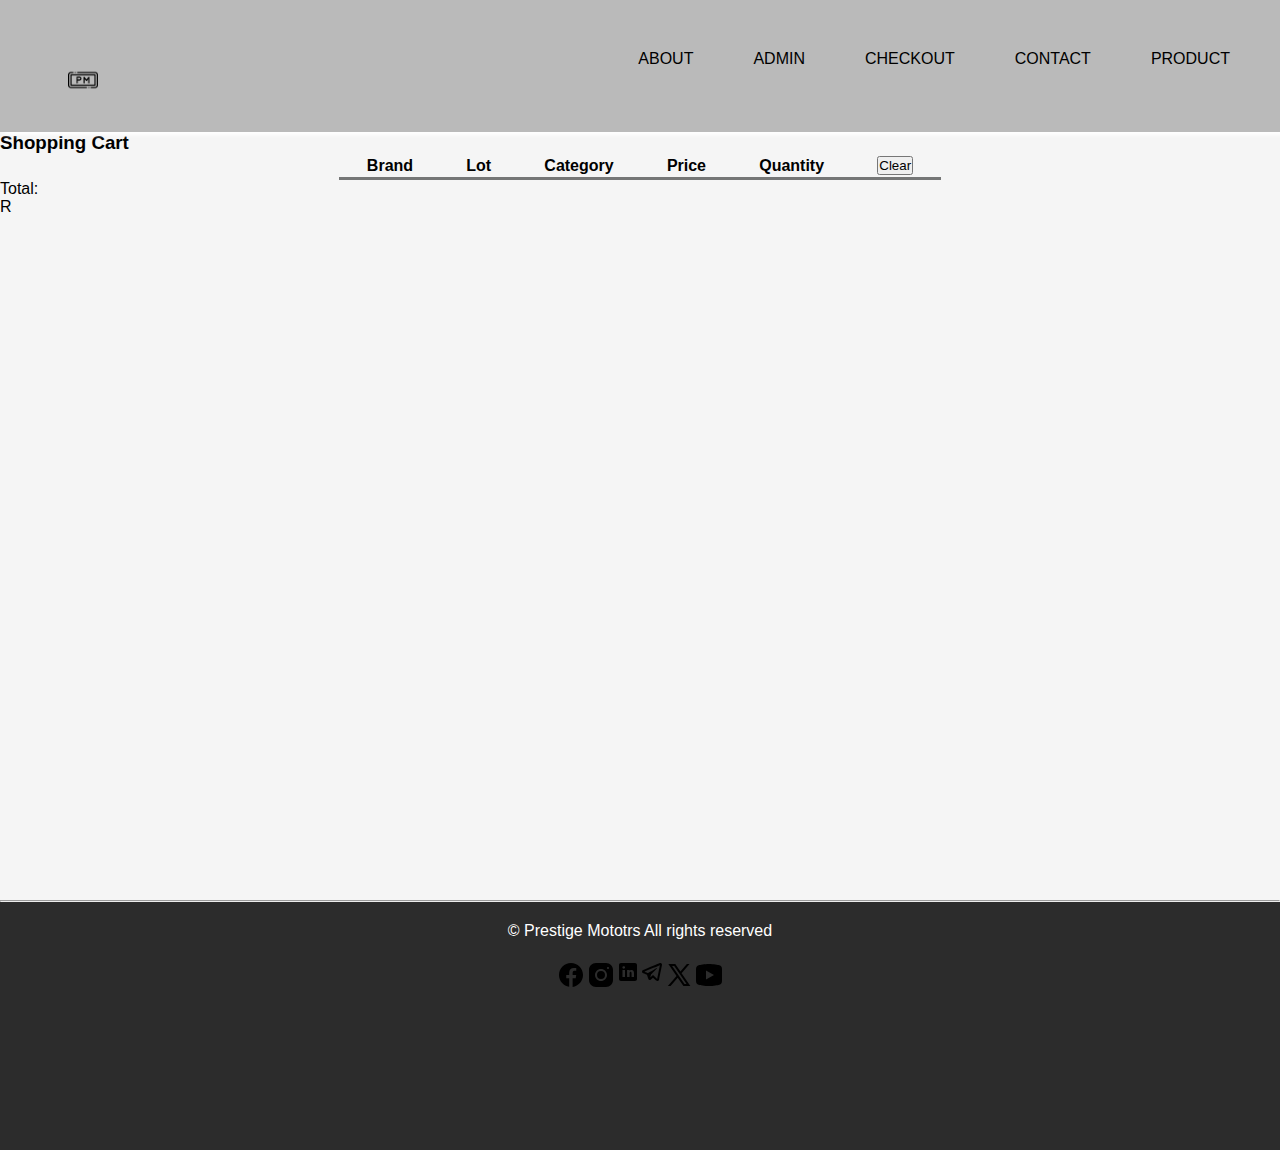
<file: html/checkout.html>
<!DOCTYPE html>
<html lang="en">
<head>
    <meta charset="UTF-8">
    <meta name="viewport" content="width=device-width, initial-scale=1.0">
    <link rel="stylesheet" href="/css/styles.css">
    <title>Checkout</title>
</head>
<body>
    <div class="container-main">
    <div>
        <nav>
            <ul class="phoneNav">
                <li class="hideNav"><a href="#"><svg xmlns="http://www.w3.org/2000/svg" height="24px" viewBox="0 -960 960 960" width="24px" fill="#5f6368"><path d="m256-200-56-56 224-224-224-224 56-56 224 224 224-224 56 56-224 224 224 224-56 56-224-224-224 224Z"/></svg></a></li>
                <li class="logo"><img src="/icons/pm.png"></li>
                <li><a href="/index.html">Home</a></li>
                <li><a href="/html/about.html">About</a></li>
                <li><a href="/html/admin.html">Admin</a></li>
                <li><a href="/html/checkout.html">Checkout</a></li>
                <li><a href="/html/contact.html">Contact</a></li>
                <li><a href="/html/product.html">Product</a></li>
            </ul>
            <ul>
                <li class="logo"><img src="/icons/pm.png"></li>
                <li class="desktopNav"><a href="/index.html"></a></li>
                <li class="desktopNav"><a href="/html/about.html">About</a></li>
                <li class="desktopNav"><a href="/html/admin.html">Admin</a></li>
                <li class="desktopNav"><a href="/html/checkout.html">Checkout</a></li>
                <li class="desktopNav"><a href="/html/contact.html">Contact</a></li>
                <li class="desktopNav"><a href="/html/product.html">Product</a></li>
                <li class="contactIcon"><a href="/html/contact.html"><svg xmlns="http://www.w3.org/2000/svg" height="24px" viewBox="0 -960 960 960" width="24px" fill="#000000"><path d="M480-400q33 0 56.5-23.5T560-480q0-33-23.5-56.5T480-560q-33 0-56.5 23.5T400-480q0 33 23.5 56.5T480-400ZM320-240h320v-23q0-24-13-44t-36-30q-26-11-53.5-17t-57.5-6q-30 0-57.5 6T369-337q-23 10-36 30t-13 44v23ZM720-80H240q-33 0-56.5-23.5T160-160v-640q0-33 23.5-56.5T240-880h320l240 240v480q0 33-23.5 56.5T720-80Zm0-80v-446L526-800H240v640h480Zm-480 0v-640 640Z"/></svg></a></li>
                <li class="shopIcon"><a href="/html/product.html"><svg xmlns="http://www.w3.org/2000/svg" height="24px" viewBox="0 -960 960 960" width="24px" fill="#000000"><path d="M280-80q-33 0-56.5-23.5T200-160q0-33 23.5-56.5T280-240q33 0 56.5 23.5T360-160q0 33-23.5 56.5T280-80Zm400 0q-33 0-56.5-23.5T600-160q0-33 23.5-56.5T680-240q33 0 56.5 23.5T760-160q0 33-23.5 56.5T680-80ZM246-720l96 200h280l110-200H246Zm-38-80h590q23 0 35 20.5t1 41.5L692-482q-11 20-29.5 31T622-440H324l-44 80h480v80H280q-45 0-68-39.5t-2-78.5l54-98-144-304H40v-80h130l38 80Zm134 280h280-280Z"/></svg></a></li>
                <li class="showNav"><a href="#"><svg xmlns="http://www.w3.org/2000/svg" height="24px" viewBox="0 -960 960 960" width="24px" fill="#000000"><path d="M120-240v-80h720v80H120Zm0-200v-80h720v80H120Zm0-200v-80h720v80H120Z"/></svg></a></li>
            </ul>
        </nav>
    </div>
    
    

        <h3>Shopping Cart</h3>
        <table>
            <thead class="table-headings">
              <th class="contents car-brand">Brand</th>
              <th class="contents car-brand">Lot</th>
              <th class="contents car-cat">Category</th>
              <th class="contents car-price">Price</th>
              <th class="contents car-quan">Quantity</th>
              <th class="contents clear-cart"><button>Clear</button></th>
            </thead>
            <tbody class="showBought">
                <!-- <tr>
                  <td class="contents">Name</td>
                  <td class="contents">Fast</td>
                  <td class="contents">200000</td>
                  <td class="contents"><span><</span>1 <span>></span></td>
                  <td class="contents">total: <span></span></td>
                </tr> -->
            </tbody>
            
          </table>
          <p class="total-name">Total:</p>
          <p class="total_rand">R</p>
    </div>





    <footer>
        <hr>
        
        <div class="copyrights">
            <p>&#169; Prestige Mototrs All rights reserved</p>
        </div>
        <div class="icon-container">
            <a href="#"><svg xmlns="http://www.w3.org/2000/svg"  viewBox="0 0 30 30" width="30px" height="30px">    <path d="M15,3C8.373,3,3,8.373,3,15c0,6.016,4.432,10.984,10.206,11.852V18.18h-2.969v-3.154h2.969v-2.099c0-3.475,1.693-5,4.581-5 c1.383,0,2.115,0.103,2.461,0.149v2.753h-1.97c-1.226,0-1.654,1.163-1.654,2.473v1.724h3.593L19.73,18.18h-3.106v8.697 C22.481,26.083,27,21.075,27,15C27,8.373,21.627,3,15,3z"/></svg></a>
            <a href="#"><svg xmlns="http://www.w3.org/2000/svg"  viewBox="0 0 30 30" width="30px" height="30px">    <path d="M 9.9980469 3 C 6.1390469 3 3 6.1419531 3 10.001953 L 3 20.001953 C 3 23.860953 6.1419531 27 10.001953 27 L 20.001953 27 C 23.860953 27 27 23.858047 27 19.998047 L 27 9.9980469 C 27 6.1390469 23.858047 3 19.998047 3 L 9.9980469 3 z M 22 7 C 22.552 7 23 7.448 23 8 C 23 8.552 22.552 9 22 9 C 21.448 9 21 8.552 21 8 C 21 7.448 21.448 7 22 7 z M 15 9 C 18.309 9 21 11.691 21 15 C 21 18.309 18.309 21 15 21 C 11.691 21 9 18.309 9 15 C 9 11.691 11.691 9 15 9 z M 15 11 A 4 4 0 0 0 11 15 A 4 4 0 0 0 15 19 A 4 4 0 0 0 19 15 A 4 4 0 0 0 15 11 z"/></svg></a>
            <a href="#"><svg xmlns="http://www.w3.org/2000/svg"  viewBox="0 0 24 24" width="24px" height="24px">    <path d="M19,3H5C3.895,3,3,3.895,3,5v14c0,1.105,0.895,2,2,2h14c1.105,0,2-0.895,2-2V5C21,3.895,20.105,3,19,3z M9,17H6.477v-7H9 V17z M7.694,8.717c-0.771,0-1.286-0.514-1.286-1.2s0.514-1.2,1.371-1.2c0.771,0,1.286,0.514,1.286,1.2S8.551,8.717,7.694,8.717z M18,17h-2.442v-3.826c0-1.058-0.651-1.302-0.895-1.302s-1.058,0.163-1.058,1.302c0,0.163,0,3.826,0,3.826h-2.523v-7h2.523v0.977 C13.93,10.407,14.581,10,15.802,10C17.023,10,18,10.977,18,13.174V17z"/></svg></a>
            <a href="#"><svg xmlns="http://www.w3.org/2000/svg"  viewBox="0 0 24 24" width="24px" height="24px"><path d="M 20.302734 2.984375 C 20.013769 2.996945 19.748583 3.080055 19.515625 3.171875 C 19.300407 3.256634 18.52754 3.5814726 17.296875 4.0976562 C 16.06621 4.61384 14.435476 5.2982348 12.697266 6.0292969 C 9.2208449 7.4914211 5.314238 9.1361259 3.3125 9.9785156 C 3.243759 10.007156 2.9645852 10.092621 2.65625 10.328125 C 2.3471996 10.564176 2.0039062 11.076462 2.0039062 11.636719 C 2.0039062 12.088671 2.2295201 12.548966 2.5019531 12.8125 C 2.7743861 13.076034 3.0504903 13.199244 3.28125 13.291016 L 3.28125 13.289062 C 4.0612776 13.599827 6.3906939 14.531938 6.9453125 14.753906 C 7.1420423 15.343433 7.9865895 17.867278 8.1875 18.501953 L 8.1855469 18.501953 C 8.3275588 18.951162 8.4659791 19.243913 8.6582031 19.488281 C 8.7543151 19.610465 8.8690398 19.721184 9.0097656 19.808594 C 9.0637596 19.842134 9.1235454 19.868148 9.1835938 19.892578 C 9.191962 19.896131 9.2005867 19.897012 9.2089844 19.900391 L 9.1855469 19.894531 C 9.2029579 19.901531 9.2185841 19.911859 9.2363281 19.917969 C 9.2652427 19.927926 9.2852873 19.927599 9.3242188 19.935547 C 9.4612233 19.977694 9.5979794 20.005859 9.7246094 20.005859 C 10.26822 20.005859 10.601562 19.710937 10.601562 19.710938 L 10.623047 19.695312 L 12.970703 17.708984 L 15.845703 20.369141 C 15.898217 20.443289 16.309604 21 17.261719 21 C 17.829844 21 18.279025 20.718791 18.566406 20.423828 C 18.853787 20.128866 19.032804 19.82706 19.113281 19.417969 L 19.115234 19.416016 C 19.179414 19.085834 21.931641 5.265625 21.931641 5.265625 L 21.925781 5.2890625 C 22.011441 4.9067171 22.036735 4.5369631 21.935547 4.1601562 C 21.834358 3.7833495 21.561271 3.4156252 21.232422 3.2226562 C 20.903572 3.0296874 20.591699 2.9718046 20.302734 2.984375 z M 19.908203 5.1738281 C 19.799442 5.7198576 17.33401 18.105877 17.181641 18.882812 L 13.029297 15.041016 L 10.222656 17.414062 L 11 14.375 C 11 14.375 16.362547 8.9468594 16.685547 8.6308594 C 16.945547 8.3778594 17 8.2891719 17 8.2011719 C 17 8.0841719 16.939781 8 16.800781 8 C 16.675781 8 16.506016 8.1197812 16.416016 8.1757812 C 15.272368 8.8887854 10.401283 11.664685 8.0058594 13.027344 C 7.8617016 12.96954 5.6973962 12.100458 4.53125 11.634766 C 6.6055146 10.76177 10.161156 9.2658083 13.472656 7.8730469 C 15.210571 7.142109 16.840822 6.4570977 18.070312 5.9414062 C 19.108158 5.5060977 19.649538 5.2807035 19.908203 5.1738281 z M 17.152344 19.025391 C 17.152344 19.025391 17.154297 19.025391 17.154297 19.025391 C 17.154252 19.025621 17.152444 19.03095 17.152344 19.03125 C 17.153615 19.024789 17.15139 19.03045 17.152344 19.025391 z"/></svg></a>
            <a href="#"><svg xmlns="http://www.w3.org/2000/svg"  viewBox="0 0 30 30" width="30px" height="30px"><path d="M26.37,26l-8.795-12.822l0.015,0.012L25.52,4h-2.65l-6.46,7.48L11.28,4H4.33l8.211,11.971L12.54,15.97L3.88,26h2.65 l7.182-8.322L19.42,26H26.37z M10.23,6l12.34,18h-2.1L8.12,6H10.23z"/></svg></a>
            <a href="#"><svg xmlns="http://www.w3.org/2000/svg"  viewBox="0 0 30 30" width="30px" height="30px">    <path d="M 15 4 C 10.814 4 5.3808594 5.0488281 5.3808594 5.0488281 L 5.3671875 5.0644531 C 3.4606632 5.3693645 2 7.0076245 2 9 L 2 15 L 2 15.001953 L 2 21 L 2 21.001953 A 4 4 0 0 0 5.3769531 24.945312 L 5.3808594 24.951172 C 5.3808594 24.951172 10.814 26.001953 15 26.001953 C 19.186 26.001953 24.619141 24.951172 24.619141 24.951172 L 24.621094 24.949219 A 4 4 0 0 0 28 21.001953 L 28 21 L 28 15.001953 L 28 15 L 28 9 A 4 4 0 0 0 24.623047 5.0546875 L 24.619141 5.0488281 C 24.619141 5.0488281 19.186 4 15 4 z M 12 10.398438 L 20 15 L 12 19.601562 L 12 10.398438 z"/></svg></a>
        </div>
    </footer>
    
    
    <script src="/script/checkout.js"></script>
</body>
</html>
</file>
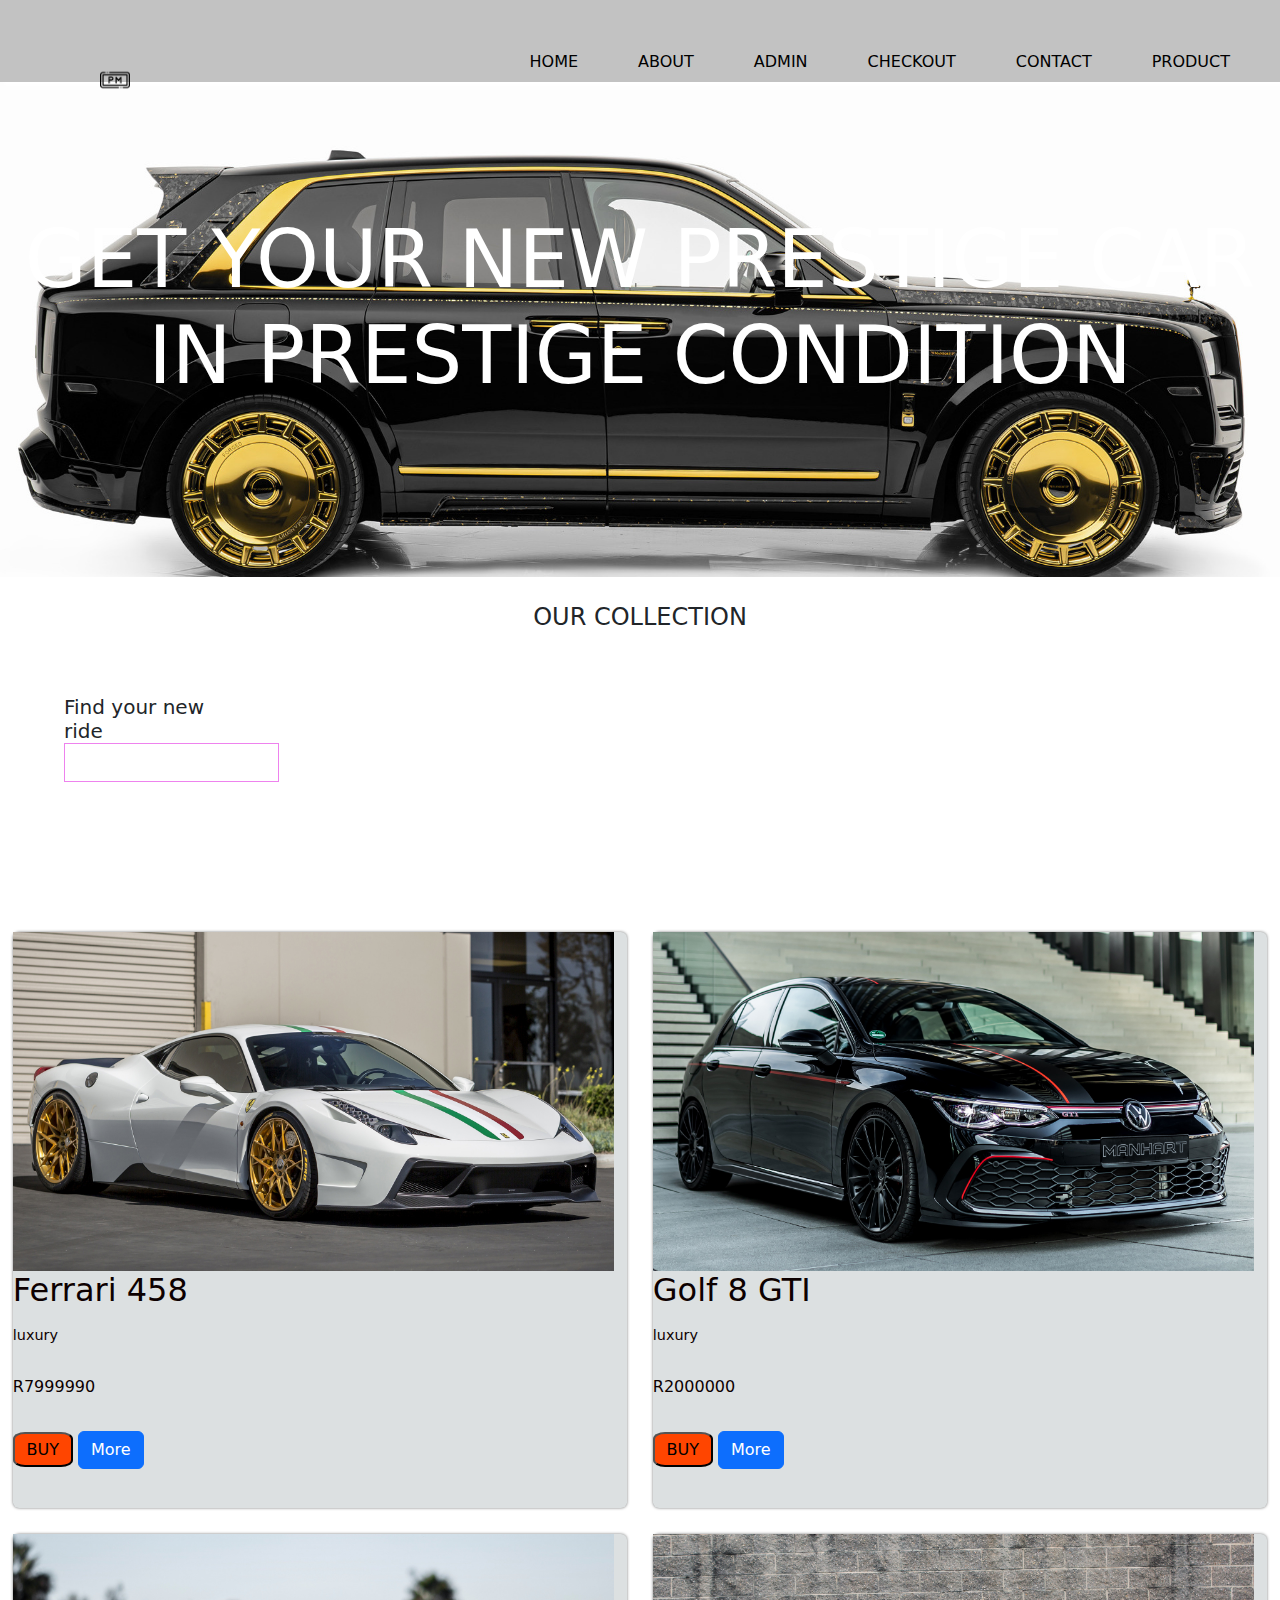
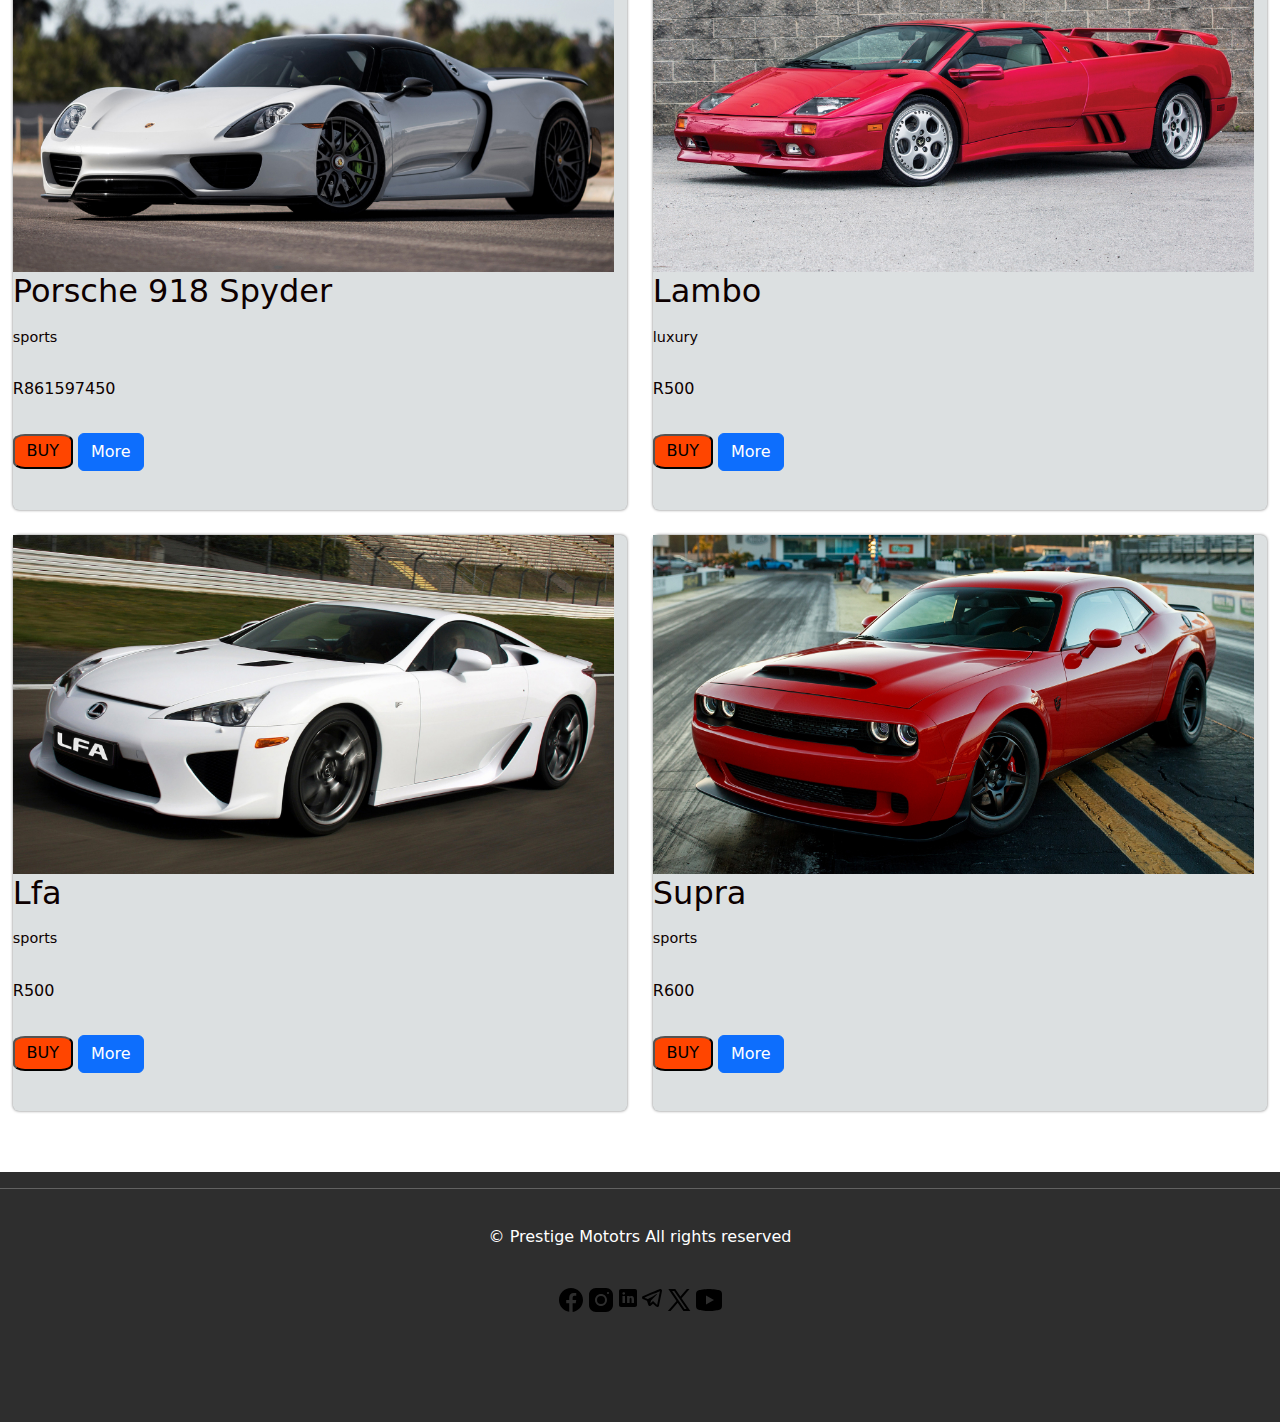
<file: html/product.html>
<!DOCTYPE html>
<html lang="en">
<head>
    <meta charset="UTF-8">
    <meta name="viewport" content="width=device-width, initial-scale=1.0">
    <link rel="stylesheet" href="/css/styles.css">
    <link href="https://cdn.jsdelivr.net/npm/bootstrap@5.3.3/dist/css/bootstrap.min.css" rel="stylesheet" integrity="sha384-QWTKZyjpPEjISv5WaRU9OFeRpok6YctnYmDr5pNlyT2bRjXh0JMhjY6hW+ALEwIH" crossorigin="anonymous">
    <title>Products</title>
</head>
<body>
<div class="container-main">
    <div>
        <nav>
            <ul class="phoneNav">
                <li class="hideNav"><a href="#"><svg xmlns="http://www.w3.org/2000/svg" height="24px" viewBox="0 -960 960 960" width="24px" fill="#5f6368"><path d="m256-200-56-56 224-224-224-224 56-56 224 224 224-224 56 56-224 224 224 224-56 56-224-224-224 224Z"/></svg></a></li>
                <li class="logo"><img src="/icons/pm.png"></li>
                <li><a href="/index.html">Home</a></li>
                <li><a href="/html/about.html">About</a></li>
                <li><a href="/html/admin.html">Admin</a></li>
                <li><a href="/html/checkout.html">Checkout</a></li>
                <li><a href="/html/contact.html">Contact</a></li>
                <li><a href="/html/product.html">Product</a></li>
            </ul>
            <ul>
                <li class="logo"><img src="/icons/pm.png"></li>
                <li class="desktopNav"><a href="/index.html">Home</a></li>
                <li class="desktopNav"><a href="/html/about.html">About</a></li>
                <li class="desktopNav"><a href="/html/admin.html">Admin</a></li>
                <li class="desktopNav"><a href="/html/checkout.html">Checkout</a></li>
                <li class="desktopNav"><a href="/html/contact.html">Contact</a></li>
                <li class="desktopNav"><a href="/html/product.html">Product</a></li>
                <li class="contactIcon"><a href="/html/contact.html"><svg xmlns="http://www.w3.org/2000/svg" height="24px" viewBox="0 -960 960 960" width="24px" fill="#000000"><path d="M480-400q33 0 56.5-23.5T560-480q0-33-23.5-56.5T480-560q-33 0-56.5 23.5T400-480q0 33 23.5 56.5T480-400ZM320-240h320v-23q0-24-13-44t-36-30q-26-11-53.5-17t-57.5-6q-30 0-57.5 6T369-337q-23 10-36 30t-13 44v23ZM720-80H240q-33 0-56.5-23.5T160-160v-640q0-33 23.5-56.5T240-880h320l240 240v480q0 33-23.5 56.5T720-80Zm0-80v-446L526-800H240v640h480Zm-480 0v-640 640Z"/></svg></a></li>
                <li class="shopIcon"><a href="/html/checkout.html"><svg xmlns="http://www.w3.org/2000/svg" height="24px" viewBox="0 -960 960 960" width="24px" fill="#000000"><path d="M280-80q-33 0-56.5-23.5T200-160q0-33 23.5-56.5T280-240q33 0 56.5 23.5T360-160q0 33-23.5 56.5T280-80Zm400 0q-33 0-56.5-23.5T600-160q0-33 23.5-56.5T680-240q33 0 56.5 23.5T760-160q0 33-23.5 56.5T680-80ZM246-720l96 200h280l110-200H246Zm-38-80h590q23 0 35 20.5t1 41.5L692-482q-11 20-29.5 31T622-440H324l-44 80h480v80H280q-45 0-68-39.5t-2-78.5l54-98-144-304H40v-80h130l38 80Zm134 280h280-280Z"/></svg></a></li>
                <li class="showNav"><a href="#"><svg xmlns="http://www.w3.org/2000/svg" height="24px" viewBox="0 -960 960 960" width="24px" fill="#000000"><path d="M120-240v-80h720v80H120Zm0-200v-80h720v80H120Zm0-200v-80h720v80H120Z"/></svg></a></li>
            </ul>
        </nav>
    </div>
    
    
    <div class="product-background">

        <div class="banner1">
            <h6>get your new prestige car in prestige condition</h6>
        </div>

        <div class="product-heading">
            <h4>Our collection</h4>
        </div>

        <div class="searchBox">
            <div class="searchBox-items"> 
                <h5>Find your new ride</h5>
                <input class="searchBar" type="search">
               
                <br><br>
            </div>
        </div>

        <div class="product-container">
            <!-- <div class="product-grid-1">
                <div class="product product1">
                    <h5>Bugatti</h5>
                    
                    <p>price</p>
                    <button>buy</button><button>more</button>
                </div>
                <div class="product product2">
                    <h5>Lambo</h5>
                    
                    <p>price</p>
                    <button>buy</button><button>more</button>
                </div>
                <div class="product product3">
                    <h5>Mustang</h5>
                    
                    <p>price</p>
                    <button>buy</button><button>more</button>
                </div>
            </div> 
            
            <div class="product-grid-2">
                <div class="product product4">
                    <h5>BMW</h5>
                    
                    <p>price</p>
                    <button>buy</button><button>more</button>
                </div>
                <div class="product product5">
                    <h5>AMG</h5>
                    
                    <p>price</p>
                    <button>buy</button><button>more</button>
                </div>
                <div class="product product6">
                    <h5>RR</h5>
                    <img src="/HostedImages/carpixel.net-2024-mansory-linea-doro-122229-hd.jpg" alt=""> -->
                    <!-- <p>price</p>
                    <button>buy</button><button>more</button> -->
        </div>





        <br><br>
    </div>
    <footer>
        <hr>
        
        <div class="copyrights">
            <p>&#169; Prestige Mototrs All rights reserved</p>
        </div>
        <div class="icon-container">
            <a href="#"><svg xmlns="http://www.w3.org/2000/svg"  viewBox="0 0 30 30" width="30px" height="30px">    <path d="M15,3C8.373,3,3,8.373,3,15c0,6.016,4.432,10.984,10.206,11.852V18.18h-2.969v-3.154h2.969v-2.099c0-3.475,1.693-5,4.581-5 c1.383,0,2.115,0.103,2.461,0.149v2.753h-1.97c-1.226,0-1.654,1.163-1.654,2.473v1.724h3.593L19.73,18.18h-3.106v8.697 C22.481,26.083,27,21.075,27,15C27,8.373,21.627,3,15,3z"/></svg></a>
            <a href="#"><svg xmlns="http://www.w3.org/2000/svg"  viewBox="0 0 30 30" width="30px" height="30px">    <path d="M 9.9980469 3 C 6.1390469 3 3 6.1419531 3 10.001953 L 3 20.001953 C 3 23.860953 6.1419531 27 10.001953 27 L 20.001953 27 C 23.860953 27 27 23.858047 27 19.998047 L 27 9.9980469 C 27 6.1390469 23.858047 3 19.998047 3 L 9.9980469 3 z M 22 7 C 22.552 7 23 7.448 23 8 C 23 8.552 22.552 9 22 9 C 21.448 9 21 8.552 21 8 C 21 7.448 21.448 7 22 7 z M 15 9 C 18.309 9 21 11.691 21 15 C 21 18.309 18.309 21 15 21 C 11.691 21 9 18.309 9 15 C 9 11.691 11.691 9 15 9 z M 15 11 A 4 4 0 0 0 11 15 A 4 4 0 0 0 15 19 A 4 4 0 0 0 19 15 A 4 4 0 0 0 15 11 z"/></svg></a>
            <a href="#"><svg xmlns="http://www.w3.org/2000/svg"  viewBox="0 0 24 24" width="24px" height="24px">    <path d="M19,3H5C3.895,3,3,3.895,3,5v14c0,1.105,0.895,2,2,2h14c1.105,0,2-0.895,2-2V5C21,3.895,20.105,3,19,3z M9,17H6.477v-7H9 V17z M7.694,8.717c-0.771,0-1.286-0.514-1.286-1.2s0.514-1.2,1.371-1.2c0.771,0,1.286,0.514,1.286,1.2S8.551,8.717,7.694,8.717z M18,17h-2.442v-3.826c0-1.058-0.651-1.302-0.895-1.302s-1.058,0.163-1.058,1.302c0,0.163,0,3.826,0,3.826h-2.523v-7h2.523v0.977 C13.93,10.407,14.581,10,15.802,10C17.023,10,18,10.977,18,13.174V17z"/></svg></a>
            <a href="#"><svg xmlns="http://www.w3.org/2000/svg"  viewBox="0 0 24 24" width="24px" height="24px"><path d="M 20.302734 2.984375 C 20.013769 2.996945 19.748583 3.080055 19.515625 3.171875 C 19.300407 3.256634 18.52754 3.5814726 17.296875 4.0976562 C 16.06621 4.61384 14.435476 5.2982348 12.697266 6.0292969 C 9.2208449 7.4914211 5.314238 9.1361259 3.3125 9.9785156 C 3.243759 10.007156 2.9645852 10.092621 2.65625 10.328125 C 2.3471996 10.564176 2.0039062 11.076462 2.0039062 11.636719 C 2.0039062 12.088671 2.2295201 12.548966 2.5019531 12.8125 C 2.7743861 13.076034 3.0504903 13.199244 3.28125 13.291016 L 3.28125 13.289062 C 4.0612776 13.599827 6.3906939 14.531938 6.9453125 14.753906 C 7.1420423 15.343433 7.9865895 17.867278 8.1875 18.501953 L 8.1855469 18.501953 C 8.3275588 18.951162 8.4659791 19.243913 8.6582031 19.488281 C 8.7543151 19.610465 8.8690398 19.721184 9.0097656 19.808594 C 9.0637596 19.842134 9.1235454 19.868148 9.1835938 19.892578 C 9.191962 19.896131 9.2005867 19.897012 9.2089844 19.900391 L 9.1855469 19.894531 C 9.2029579 19.901531 9.2185841 19.911859 9.2363281 19.917969 C 9.2652427 19.927926 9.2852873 19.927599 9.3242188 19.935547 C 9.4612233 19.977694 9.5979794 20.005859 9.7246094 20.005859 C 10.26822 20.005859 10.601562 19.710937 10.601562 19.710938 L 10.623047 19.695312 L 12.970703 17.708984 L 15.845703 20.369141 C 15.898217 20.443289 16.309604 21 17.261719 21 C 17.829844 21 18.279025 20.718791 18.566406 20.423828 C 18.853787 20.128866 19.032804 19.82706 19.113281 19.417969 L 19.115234 19.416016 C 19.179414 19.085834 21.931641 5.265625 21.931641 5.265625 L 21.925781 5.2890625 C 22.011441 4.9067171 22.036735 4.5369631 21.935547 4.1601562 C 21.834358 3.7833495 21.561271 3.4156252 21.232422 3.2226562 C 20.903572 3.0296874 20.591699 2.9718046 20.302734 2.984375 z M 19.908203 5.1738281 C 19.799442 5.7198576 17.33401 18.105877 17.181641 18.882812 L 13.029297 15.041016 L 10.222656 17.414062 L 11 14.375 C 11 14.375 16.362547 8.9468594 16.685547 8.6308594 C 16.945547 8.3778594 17 8.2891719 17 8.2011719 C 17 8.0841719 16.939781 8 16.800781 8 C 16.675781 8 16.506016 8.1197812 16.416016 8.1757812 C 15.272368 8.8887854 10.401283 11.664685 8.0058594 13.027344 C 7.8617016 12.96954 5.6973962 12.100458 4.53125 11.634766 C 6.6055146 10.76177 10.161156 9.2658083 13.472656 7.8730469 C 15.210571 7.142109 16.840822 6.4570977 18.070312 5.9414062 C 19.108158 5.5060977 19.649538 5.2807035 19.908203 5.1738281 z M 17.152344 19.025391 C 17.152344 19.025391 17.154297 19.025391 17.154297 19.025391 C 17.154252 19.025621 17.152444 19.03095 17.152344 19.03125 C 17.153615 19.024789 17.15139 19.03045 17.152344 19.025391 z"/></svg></a>
            <a href="#"><svg xmlns="http://www.w3.org/2000/svg"  viewBox="0 0 30 30" width="30px" height="30px"><path d="M26.37,26l-8.795-12.822l0.015,0.012L25.52,4h-2.65l-6.46,7.48L11.28,4H4.33l8.211,11.971L12.54,15.97L3.88,26h2.65 l7.182-8.322L19.42,26H26.37z M10.23,6l12.34,18h-2.1L8.12,6H10.23z"/></svg></a>
            <a href="#"><svg xmlns="http://www.w3.org/2000/svg"  viewBox="0 0 30 30" width="30px" height="30px">    <path d="M 15 4 C 10.814 4 5.3808594 5.0488281 5.3808594 5.0488281 L 5.3671875 5.0644531 C 3.4606632 5.3693645 2 7.0076245 2 9 L 2 15 L 2 15.001953 L 2 21 L 2 21.001953 A 4 4 0 0 0 5.3769531 24.945312 L 5.3808594 24.951172 C 5.3808594 24.951172 10.814 26.001953 15 26.001953 C 19.186 26.001953 24.619141 24.951172 24.619141 24.951172 L 24.621094 24.949219 A 4 4 0 0 0 28 21.001953 L 28 21 L 28 15.001953 L 28 15 L 28 9 A 4 4 0 0 0 24.623047 5.0546875 L 24.619141 5.0488281 C 24.619141 5.0488281 19.186 4 15 4 z M 12 10.398438 L 20 15 L 12 19.601562 L 12 10.398438 z"/></svg></a>
        </div>
    </footer>
    
    <script src="/script/product.js"></script>
    <script src="https://cdn.jsdelivr.net/npm/bootstrap@5.3.3/dist/js/bootstrap.bundle.min.js" integrity="sha384-YvpcrYf0tY3lHB60NNkmXc5s9fDVZLESaAA55NDzOxhy9GkcIdslK1eN7N6jIeHz" crossorigin="anonymous"></script>
</body>
</html>
</file>
<file: css/styles.css>
*{
    margin: 0;
    padding: 0;
     
}
body{
     min-height: 100vh; 
    background-image: url();
    font-family: 'Franklin Gothic Medium', 'Arial Narrow', Arial, sans-serif;
    background-color: whitesmoke;
    overflow-x: hidden;
}

.container-main{
     min-height: 100vh;
}


nav{
    background-color: rgba(0, 0, 0, 0.238);
    box-shadow: 4px 3px 4px;
    position: relative;
    color: white;
    
}

nav ul{
    width: 100%;
    display: flex; 
    justify-content: flex-end;
    align-items: flex-end; 
    height: max-content;
    padding-bottom: 2em;
    margin: 0 5cqi ;
}

nav .logo{
    display: flex;
    justify-content: flex-start;
}


nav li{
    height: 50px;
    list-style: none;
    padding-top: 50px;
}

nav a{
    padding: 0 30px;
    display: flex;
    font-size: 1rem;
    font-weight: 500;
    align-items: center; 
    text-decoration: none;
    color: black;
    transition: 0.3s ease;
    text-transform: uppercase;
}

nav li a:hover, nav li a .active{
    /* background-color: rgba(108, 108, 213, 0.503); */
    color: #BFA100;
    transition: .2s ease-in;
    border-bottom: 3px solid #ffdd97;

}

nav li a.active::after,
nav li a:hover {
content: "";
width: 10%;
text-decoration: underline; 
     
}

.homeCover{
    background-image: url(/HostedImages/carpixel.net-2024-mansory-linea-doro-122227-hd.jpg);
    background-size: contain;
}


.logo{
    margin-right: auto;
    font-size: 30px;
    padding-left: 4px;
    text-align: start;

}

.logo img{
    margin: .5em 0;
    height: 1em;
}

.phoneNav{
    position: fixed;
    backdrop-filter: blur(20px);
    background-color: aqua;
    top: 0;
    right: 0;
    height: 100vh;
    width: 300px;
    z-index: 999;
    display: none;
    flex-direction: column;
    align-items: flex-start;
    justify-content: flex-start;



}

.phoneNav li{
    width: 100%;
}

.phoneNav a{
    width: 100%;
    text-transform: uppercase;
    height: 50px;
}
.phoneNav a:hover{
    background-color: #757676;
    color: #BFA100;
    
}

.showNav{
    margin-right: -50px;
    display: none;
}

.contactIcon{
    display: none;
}

.banner{
    display: flex;
    flex-direction: column;
    align-items: center;
    text-align: center;
    background-image: url(/HostedImages/yuvraj-singh-tmAynVA_ihE-unsplash.jpg);
    width: 100%;
    height: 50vh;
    background-size: cover;
    background-position: center;
}


.heading{
    background-color:#bfa20065;
    text-align: center;
    margin: 0 200px;
    margin-top: 80px;
    font-size: 4cqi;
}



.background1{
    
    width: 100%;
    height: 100%; 
}

.background2{
    display: none;
}

.background3{
    width: 100%;
    height: 100%;
}


.home-info{
    margin-top: 20cqi;
    color: white;
    font-size: 10cqi;
    text-align: center;
    box-sizing: content-box;

}

.footer-edit{
    display: grid;
}



footer{
    height: 250px;
    background-color: rgba(0, 0, 0, 0.818);
    margin: 0px 0;
    overflow-x: hidden;
    color: white;
}

.copyrights{
    padding: 20px;
    text-align: center;
}

/* footer p{
    margin-top: 20px;
    padding-left: 10px;
} */

/* footer div{
    display: flex;
    flex-direction: column;
    justify-content: flex-end;
} */

.icon-container{
    display: flex;
    flex-direction: row;
    justify-content: center;
}

/* About page */
.homeCover1{
    background-image: url(/HostedImages/rolls-royce-7407201_1280.jpg);
    background-repeat:no-repeat ;
    background-size: cover;
}
.about{
    margin: 1em 0;
    text-align: center;
    color: aliceblue;
    text-transform: uppercase;
    text-shadow: 12px 4px 20px black;
    /* -4px 4px 0px black, */
    /* -6px 6px 0px black; */
    /* -8px 8px 0px red,
    -9px 9px 0px red; */
}
.mission{
    margin: 10em auto;
    color: #070600de;
    text-align: center;
    align-items: center;
    background-image: url(/HostedImages/ferrari1.jpg);
    filter: grayscale(40%);
    width: 88cqi;
    height: 44cqi;
    background-size: cover;
    
}

.whoWeare{
    margin: 10em auto;
    color: #070600de;
    text-align: center;
    align-items: center;
    background-image: url(/HostedImages/ferrari2.jpg);
    filter: grayscale(40%);
    width: 88cqi;
    height: 44cqi;
    background-size: cover;

}

.offer{
    margin: 10em auto;
    color: #070600de;
    text-align: center;
    align-items: center;
    background-image: url(/HostedImages/carpixel.net-1987-ferrari-f40-70853-hd.jpg);
    filter: grayscale(60%); 
    filter: blur(80%);
    width: 88cqi;
    height: 44cqi;
    background-size: cover;
    font-weight: 600;
    }
    
    .choose{
    margin: 10em auto;
    color: #070600de;
     text-align: center;
    align-items: center;
    background-image: url(/HostedImages/ferrari4.jpg);   
    filter: grayscale(40%);
    backface-visibility: visible;
    width: 88cqi;
    height: 44cqi;
    background-size: cover;
}

.ferrari1, .ferrari2, .ferrari3, .ferrari4{
    display: none;
}

.other-ferrari{
    display: flex;
}

.f458-1{
    width: 70cqi;
    height: 40cqi;
    
    margin: 0 3cqi;

}

/* Product Page */
.product-background{
    background-image: url();
    background-repeat: no-repeat;
    background-size: cover;
}

.banner1{
    display: flex;
    flex-direction: column;
    align-items: center;
    text-align: center;
    background-image: url(/HostedImages/carpixel.net-2024-mansory-linea-doro-122229-hd.jpg);
    width: 100cqi;
    height: 55vh;
    background-size: cover;
    background-position: center;
}

.banner1 h6{
    font-size: 5em;
    text-transform: uppercase;
    color: white;
    margin-top: 10px;
    padding-top: 120px;
}

.product-heading{
    text-align: center;
    text-transform: uppercase;
    margin: 2cqi 0 ;
}
.searchBox{
    margin: 5cqi 5cqi;
    width: 20cqi;
    
}

.searchBox-items{
    padding-right: 7cqi;
    height: 10em;
    overflow: hidden;
    width: 100%;
    align-items: center;
}

.searchBox-items h5{
    display: flex;
    flex-direction: row;
    align-items: center;
    justify-content: center;
    margin: 0 auto;
}

.searchBar{
    margin-right: 5%;
    padding: .5cqi;
    width: max-content;
}
.searchButton{
    margin-top: 1cqi;
}

.product-container{
    /* margin: 10cqi auto; */
    display: grid;
    grid-template-columns: 1fr 1fr;
}

.info-image{
    width: 100%;
}

.product{
    border: 3px solid;
    width: 48cqi;
    height: 45cqi;
    margin: 1cqi 1cqi;
    color: rgb(13, 0, 0);
    background-color: #DCE0E1;
    box-shadow: 0px 0px 3px #757676;
    border-radius: 1%;
    border: rebeccapurple 4px;
    }  
    
    .product-grid-1{
        width: 48cqi;
        }
        
        
        
        .product-image{
    width: 47cqi;

}

.product-name{
    font-size: 2em;
    margin-bottom: .5em;
}
.product-cat{
    font-size: .9em;
    margin-bottom: 2em;
    }
    
    .product-price{
        font-weight: 300;
        margin-bottom: 2em;
        }
.product-buy{
    background-color: orangered;
    width: 60px;
    height: 35px;
    border-radius: 20%;
    text-transform: uppercase;
    
    padding: 2px;
}   
        
/* checkout table */
table{
    border-bottom: #757676 3px solid;
    margin: 0 auto;
    }
    
    th{
        margin: 4cqi;
        }
        
        .contents{
    padding: 0 clamp(2cqi, 2vw , 10cqi);
    }


    .total_rand .total-name{
    margin-left: 22cqi;
    margin-top: 5cqi;
    }

    
    
    /* Admin Page */
.admin-container{
    display: flex;
    flex-direction: column;
    border: 2px solid red;
    width: fit-content;
    margin: 20cqi auto;
}
.admin-title h3{
    text-align: center;
    margin-bottom: 5cqi;
    }
    
    .admin-input{
    display: flex;
    flex-direction: column;

}

.admin-input input{
    width: 20cqi;
    margin: 1cqi;
    align-items: center;
    /* padding-left: 15cqi; */
    }
    .admin-table table{
        width: 100%;
}
.admin-table table thead th{
    padding: 0 10px;
    }


    /* Contact Page */
        .banner2{
            display: flex;
            flex-direction: column;
            align-items: center;
            text-align: center;
            background-image: url(/HostedImages/max-mugRWvFwOnU-unsplash.jpg);
            width: 100%;
            height: 20vh;
            background-size: cover;
            background-position: center;
        }
        .banner3{
            margin-top: 2cqi;
            display: flex;
            flex-direction: column;
            align-items: start;
            text-align: start;
            background-image: url(/HostedImages/marcel-strauss-Vs2mCnrmozA-unsplash.jpg);
            width: 100%;
            height: 20vh;
            background-size: cover;
            background-position: center;
        }
        .banner4{
            margin-top: 2cqi;
            display: flex;
            flex-direction: column;
            align-items: start;
            text-align: start;
            background-image: url(/HostedImages/alexandru-goman-2z-CjTFqgr4-unsplash.jpg);
            width: 100%;
            height: 20vh;
            background-size: cover;
            background-position: center;
        }

        .banner3 h3{
            text-transform: uppercase;
            color: white;
            margin-left: 0;
            
        }
        .banner4 h3{
            text-transform: uppercase;
            color: white;
            margin-left: 0;
            
        }
        .contact-block{
            text-align: start;
        }

        .contact-form{
            border: 2px red solid;
            margin: 20cqi auto;
            /* display: flex;
            flex-direction: column;
            width: 60%;
            height: 20cqi; */
            /* background-image: url(/HostedImages/lorenzo-gerosa-nvoxWnuc1QI-unsplash.jpg); */
        }
        /* .contact-form form{
            text-align: center;
            padding: 2em 2em ;
        } */
        form{
            width: 90%;
            display: flex;
            flex-direction: column;
            align-items: center;
            justify-content: center;
        }

        .input-group{
            margin-bottom: 30px ;
            position: relative;
        }
        input, textarea{
            width: 100%;
            padding: 10px;
            outline: 0;
            border: 1px solid violet;
            background: transparent;
            font-size: 15px;
        }

        label{
            height: 100%;
            position: absolute;
            left: 0;
            cursor: text;

        }
        /* .contact-form input{
            margin: 0 .5em;
            padding: .8cqi .5cqi;
        } */
    @media (max-width: 969px) {
        
    .desktopNav{
        display: none;
        }
        
        .showNav{
        display: block;
        margin-right: 30px;
        color: black;
    }

    .shopIcon{
        display: block;
        color: black;
        }
        
        .shopIcon, .contactIcon{
            display: block;
            color: red;
    }
    
    .product-container{
        display: flex;
        flex-direction: column;
        justify-content: center;
        width: 100%;
        }
        .product-grid-1{
        
        margin: 10cqi auto;
        width: 90cqi;
        height: 100cqi;
        overflow: hidden;
        }  
        
     .product{
        width: 100cqi;
        height: 80cqi;
        margin: .5em 0;
        overflow: hidden;
        } 

        .product-image{
        width: 90cqi;
        margin: 0em 0;
        

        .mission{
        margin: 10em auto;
        color: #070600de;
        text-align: center;
        align-items: center;

        }
        }
        }

@media (max-width:476px){
    /* Home page */
    

    .contactIcon{
        display: none;
        }
        
    .phoneNav{
        width: 100%;
    }

    ul{
        width: 100%;
    }

    .showNav{
        margin-right: -10px;
        color: black;
        
    }

    .heading{
        background-color: blue;
        text-align: center;
        margin: 10px 20px;
    }

    .homeCover{
        padding-top: 60px;
    }
    .background1{
        display: none;
    }

    .background2{
        display: block;
        height: 100%;
        width: 140%;
    }

    footer{
        margin: 0px 0;
        height: 70px;
    }
    
    /* Product Page */
    .searchBox{
        height: 10em;
        width: 10em;
    }
    .product-container .product-grid-1{
        display: flex;
        flex-direction: column;
        
    }
    .product-container .product-grid-2{
        display: flex;
        flex-direction: column;
        
    }
    .product-grid-1{
        
        margin: 8cqi auto;
        width: 80cqi;
        overflow: hidden;
        height: 100cqi;
        border: red 2px solid;
    }  

     .product{
        width: 100cqi;
        height: 120cqi;
        overflow: hidden;
    } 


    .product-image{
        width: 80cqi;
        overflow: hidden;
        margin: 0;
    }
    /* About Page */
    .about{
        text-align: center;
        margin-top: .5em;
    }

    .mission, .whoWeare, .offer, .choose{
        margin: 5em auto;
        color: #fdfdfade;
        text-align: center;
        align-items: center;
        background: transparent;
        height: 10em;
    }
    .whoWeare{
        height: 12em;
    }

    .offer{
        height: 22em;
        margin-bottom: .8em;
    }

    .choose{
        height: 15em;
        margin-bottom: .7em
        ;
    }
    .ferrari1, .ferrari2, .ferrari3, .ferrari4{
        display: initial;
        width: 100%;
        height: 100%;
        filter: grayscale(60%);
    }
    
    .ferrari4{
        margin-bottom: 2em;
        filter: grayscale(60%);

    }

    /* cart */
    .cart{
        color: #BFA100;
        position: fixed;
        top: 0;
        right: 0;
        width: 60cqi;
        height: 100vh;
        background-color: black;
        display: grid;
        grid-template-rows: 50px 1fr 50px;
        gap: 20px;
        transition: right 1s;
        display: none;
    
    }

}
</file>
